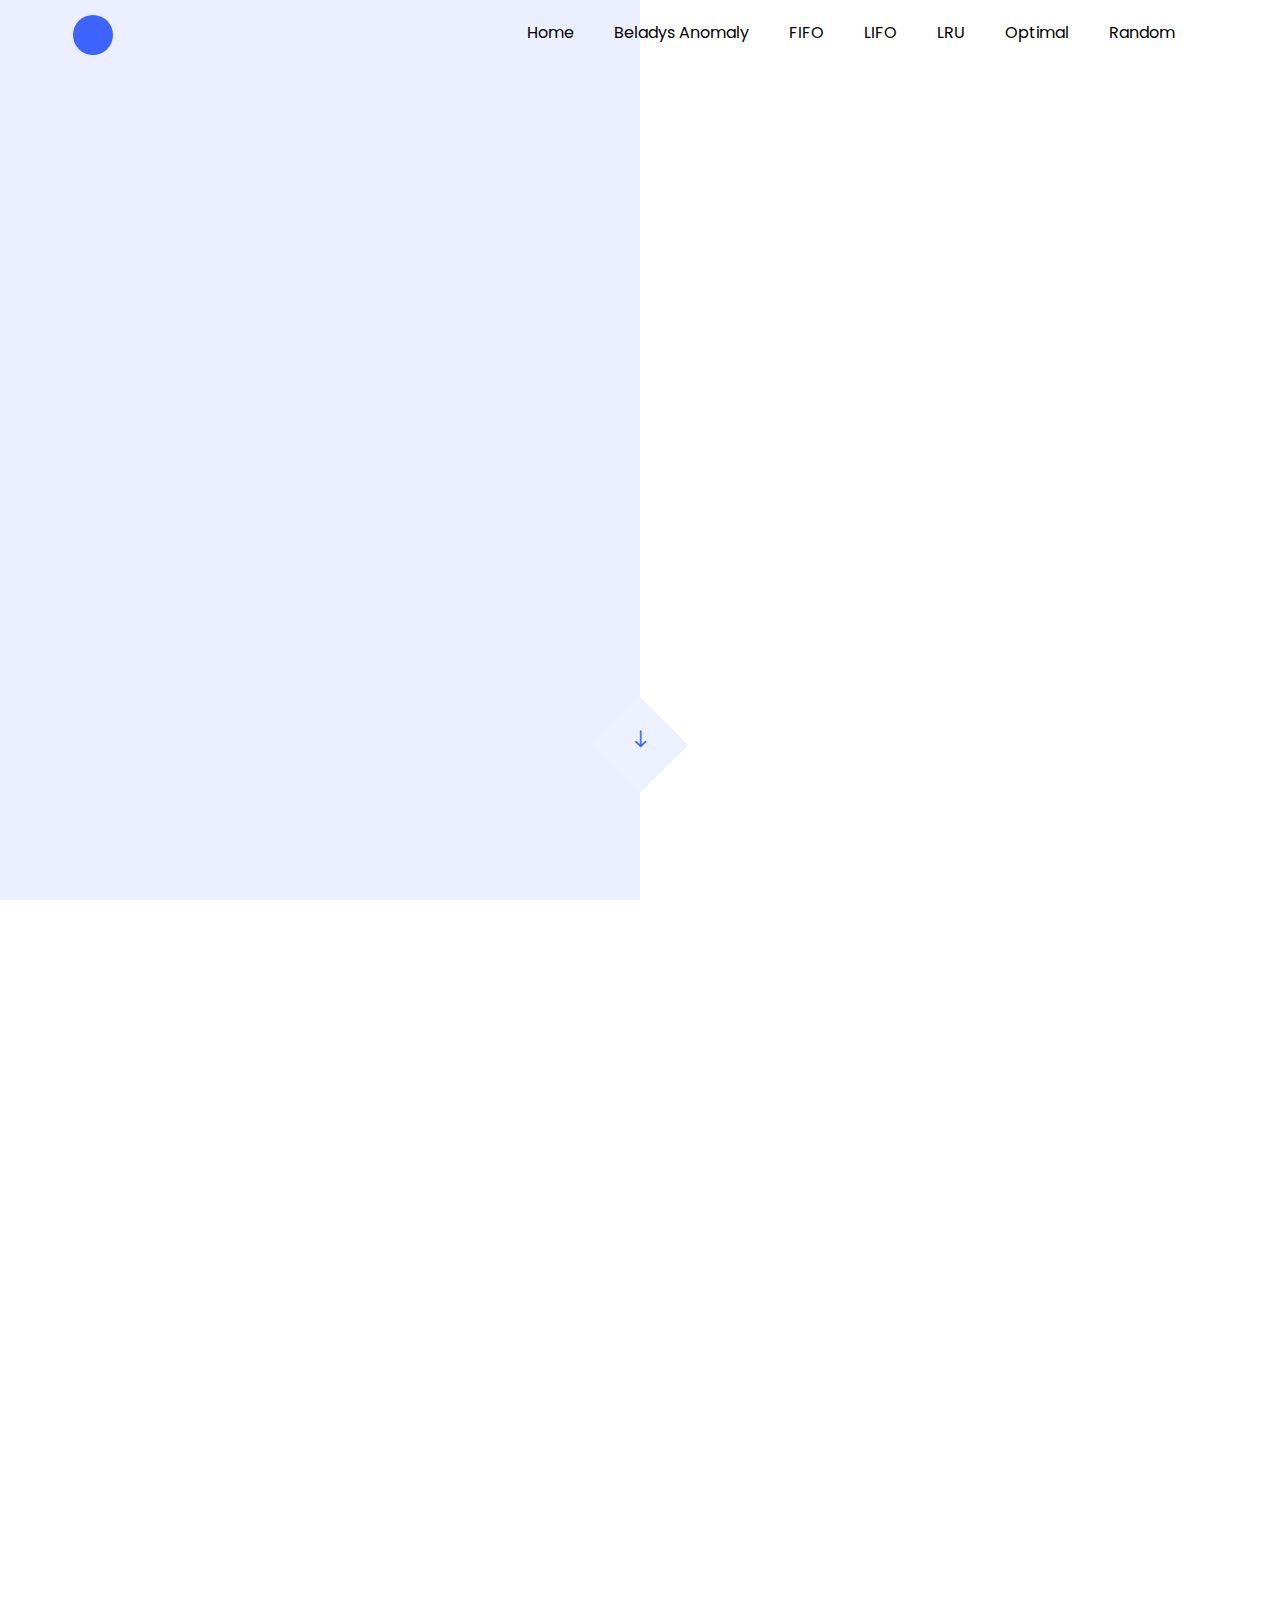
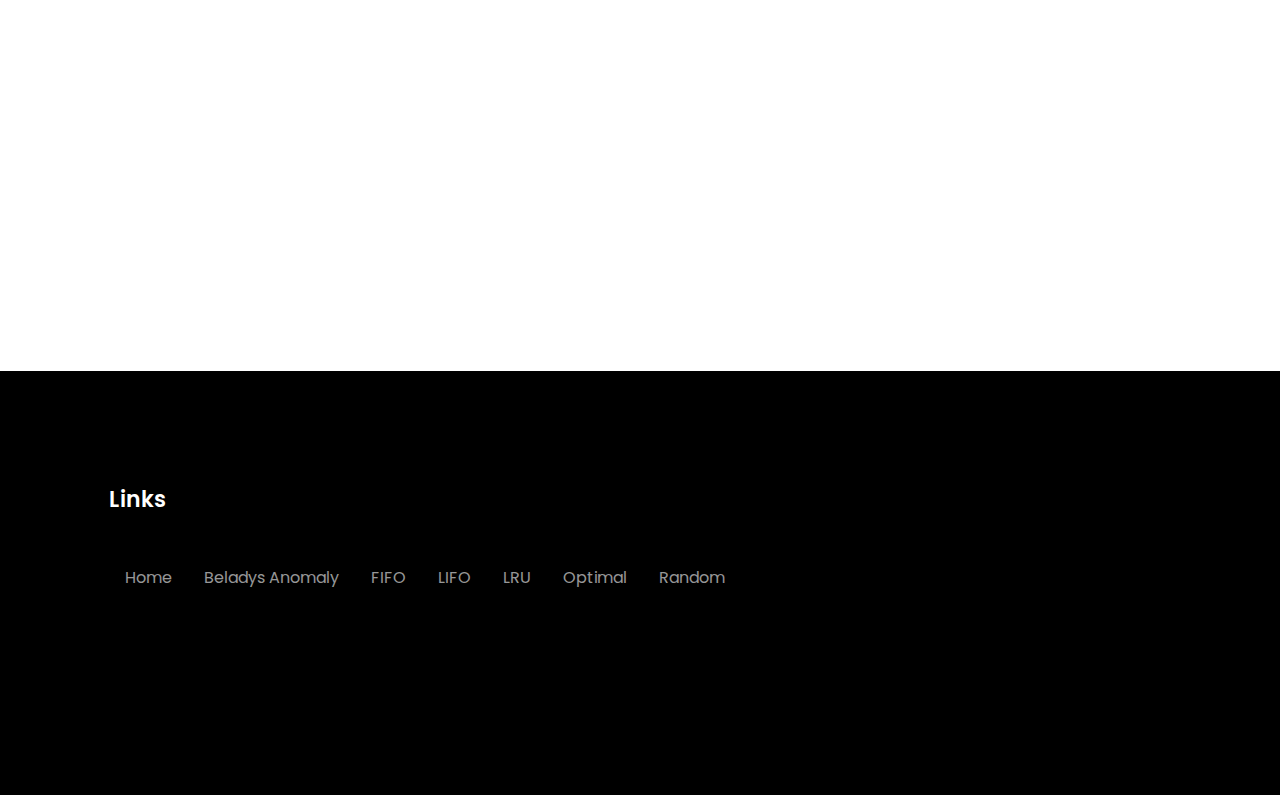
<file: index.html>
<!DOCTYPE html>
<html lang="en">
  <head>
    <title>Algorithms</title>
    <meta charset="utf-8">
    <meta name="viewport" content="width=device-width, initial-scale=1, shrink-to-fit=no">
    
    <link href="https://fonts.googleapis.com/css?family=Poppins:100,200,300,400,500,600,700,800,900" rel="stylesheet">

    <link rel="stylesheet" href="css/open-iconic-bootstrap.min.css">
    <link rel="stylesheet" href="css/animate.css">
    
    <link rel="stylesheet" href="css/owl.carousel.min.css">
    <link rel="stylesheet" href="css/owl.theme.default.min.css">
    <link rel="stylesheet" href="css/magnific-popup.css">

    <link rel="stylesheet" href="css/aos.css">

    <link rel="stylesheet" href="css/ionicons.min.css">
    
    <link rel="stylesheet" href="css/flaticon.css">
    <link rel="stylesheet" href="css/icomoon.css">
    <link rel="stylesheet" href="css/style.css">
  </head>
  <body data-spy="scroll" data-target=".site-navbar-target" data-offset="300">
	  
	  
    <nav class="navbar navbar-expand-lg navbar-dark ftco_navbar ftco-navbar-light site-navbar-target" id="ftco-navbar">
	    <div class="container">
	      <a class="navbar-brand" href="index.html"></a>
	      <button class="navbar-toggler js-fh5co-nav-toggle fh5co-nav-toggle" type="button" data-toggle="collapse" data-target="#ftco-nav" aria-controls="ftco-nav" aria-expanded="false" aria-label="Toggle navigation">
	        <span class="oi oi-menu"></span> Menu
	      </button>

	      <div class="collapse navbar-collapse" id="ftco-nav">
	        <ul class="navbar-nav nav ml-auto">
	          <li class="nav-item"><a href="index.html" class="nav-link"><span>Home</span></a></li>
	          <li class="nav-item"><a href="belady.html" class="nav-link"><span>Beladys Anomaly</span></a></li>
	          <li class="nav-item"><a href="fifo.html" class="nav-link"><span>FIFO</span></a></li>
	          <li class="nav-item"><a href="lifo.html" class="nav-link"><span>LIFO</span></a></li>
	          <li class="nav-item"><a href="lru.html" class="nav-link"><span>LRU</span></a></li>
	          <li class="nav-item"><a href="optimal.html" class="nav-link"><span>Optimal</span></a></li>
	          <li class="nav-item"><a href="random.html" class="nav-link"><span>Random</span></a></li>
	        </ul>
	      </div>
	    </div>
	  </nav>
	  <section class="hero-wrap js-fullheight">
      <div class="overlay"></div>
      <div class="container">
        <div class="row no-gutters slider-text js-fullheight justify-content-center align-items-center">
          <div class="col-lg-8 col-md-6 ftco-animate d-flex align-items-center">
          	<div class="text text-center">
			  				<h2>Let's learn 
								  <span
								     class="txt-rotate"
								     data-period="2000"
								     data-rotate='[ "Beladys Anomaly", "FIFO", "LIFO", "LRU", "Optimal", "Random" ]'></span>
								</h2>
							</div>
            </div>
          </div>
        </div>
      </div>
      <div class="mouse">
				<a href="#" class="mouse-icon">
					<div class="mouse-wheel"><span class="ion-ios-arrow-round-down"></span></div>
				</a>
			</div>
    </section>

   

    <section class="ftco-section ftco-project" id="projects-section">
    	<div class="container-fluid px-md-0">
    		<div class="row no-gutters justify-content-center pb-5">
          <div class="col-md-12 heading-section text-center ftco-animate">
          	<h1 class="big big-2">Projects</h1>
            <h2 class="mb-4">Algorithms</h2>
            </div>
        </div>
    		<div class="row no-gutters">
    			<div class="col-md-4">
    				<div class="project img ftco-animate d-flex justify-content-center align-items-center" style="background-image: url(images/fifo.jpg);">
    					<div class="overlay"></div>
	    				<div class="text text-center p-4">
	    					<h3><a href="fifo.html">FIFO</a></h3>
	    				</div>
    				</div>
  				</div>
  				<div class="col-md-4">
    				<div class="project img ftco-animate d-flex justify-content-center align-items-center" style="background-image: url(images/lifo.jpg);">
    					<div class="overlay"></div>
	    				<div class="text text-center p-4">
	    					<h3><a href="lifo.html">LIFO</a></h3>
	    				</div>
    				</div>
  				</div>

    			<div class="col-md-4">
    				<div class="project img ftco-animate d-flex justify-content-center align-items-center" style="background-image: url(images/LRU.png);">
    					<div class="overlay"></div>
	    				<div class="text text-center p-4">
	    					<h3><a href="lru.html">LRU</a></h3>
	    				</div>
    				</div>
    			</div>
    			<div class="col-md-4">
    				<div class="project img ftco-animate d-flex justify-content-center align-items-center" style="background-image: url(images/optimal.png);">
    					<div class="overlay"></div>
	    				<div class="text text-center p-4">
	    					<h3><a href="optimal.html">Optimal</a></h3>
	    				</div>
    				</div>
    			</div>
    			<div class="col-md-4">
    				<div class="project img ftco-animate d-flex justify-content-center align-items-center" style="background-image: url(images/random.png);">
    					<div class="overlay"></div>
	    				<div class="text text-center p-4">
	    					<h3><a href="random.html">Random</a></h3>
	    				</div>
    				</div>
    			</div>
    			<div class="col-md-4">
    				<div class="project img ftco-animate d-flex justify-content-center align-items-center" style="background-image: url(images/belady.png);">
    					<div class="overlay"></div>
	    				<div class="text text-center p-4">
	    					<h3><a href="belady.html">Beladys Anomaly</a></h3>
	    				</div>
    				</div>
    			</div>
    		</div>
    	</div>
    </section>

   
    <footer class="ftco-footer ftco-section">
      <div class="container">
        <div class="row mb-5">
          <div class="col-md">
            <div class="ftco-footer-widget mb-4 ml-md-4">
              <h2 class="ftco-heading-2">Links</h2>
              <ul class="list-unstyled">
	              <li class="nav-item"><a href="index.html" class="nav-link"><span>Home</span></a></li>
		          <li class="nav-item"><a href="belady.html" class="nav-link"><span>Beladys Anomaly</span></a></li>
		          <li class="nav-item"><a href="fifo.html" class="nav-link"><span>FIFO</span></a></li>
		          <li class="nav-item"><a href="lifo.html" class="nav-link"><span>LIFO</span></a></li>
		          <li class="nav-item"><a href="lru.html" class="nav-link"><span>LRU</span></a></li>
		          <li class="nav-item"><a href="optimal.html" class="nav-link"><span>Optimal</span></a></li>
		          <li class="nav-item"><a href="random.html" class="nav-link"><span>Random</span></a></li>
	           </ul>
            </div>
          </div>
          
        </div>
        
      </div>
    </footer>
    
  

  <!-- loader -->
  <div id="ftco-loader" class="show fullscreen"><svg class="circular" width="48px" height="48px"><circle class="path-bg" cx="24" cy="24" r="22" fill="none" stroke-width="4" stroke="#eeeeee"/><circle class="path" cx="24" cy="24" r="22" fill="none" stroke-width="4" stroke-miterlimit="10" stroke="#F96D00"/></svg></div>


  <script src="js/jquery.min.js"></script>
  <script src="js/jquery-migrate-3.0.1.min.js"></script>
  <script src="js/popper.min.js"></script>
  <script src="js/bootstrap.min.js"></script>
  <script src="js/jquery.easing.1.3.js"></script>
  <script src="js/jquery.waypoints.min.js"></script>
  <script src="js/jquery.stellar.min.js"></script>
  <script src="js/owl.carousel.min.js"></script>
  <script src="js/jquery.magnific-popup.min.js"></script>
  <script src="js/aos.js"></script>
  <script src="js/jquery.animateNumber.min.js"></script>
  <script src="js/scrollax.min.js"></script>
  
  <script src="js/main.js"></script>
    
  </body>
</html>
</file>
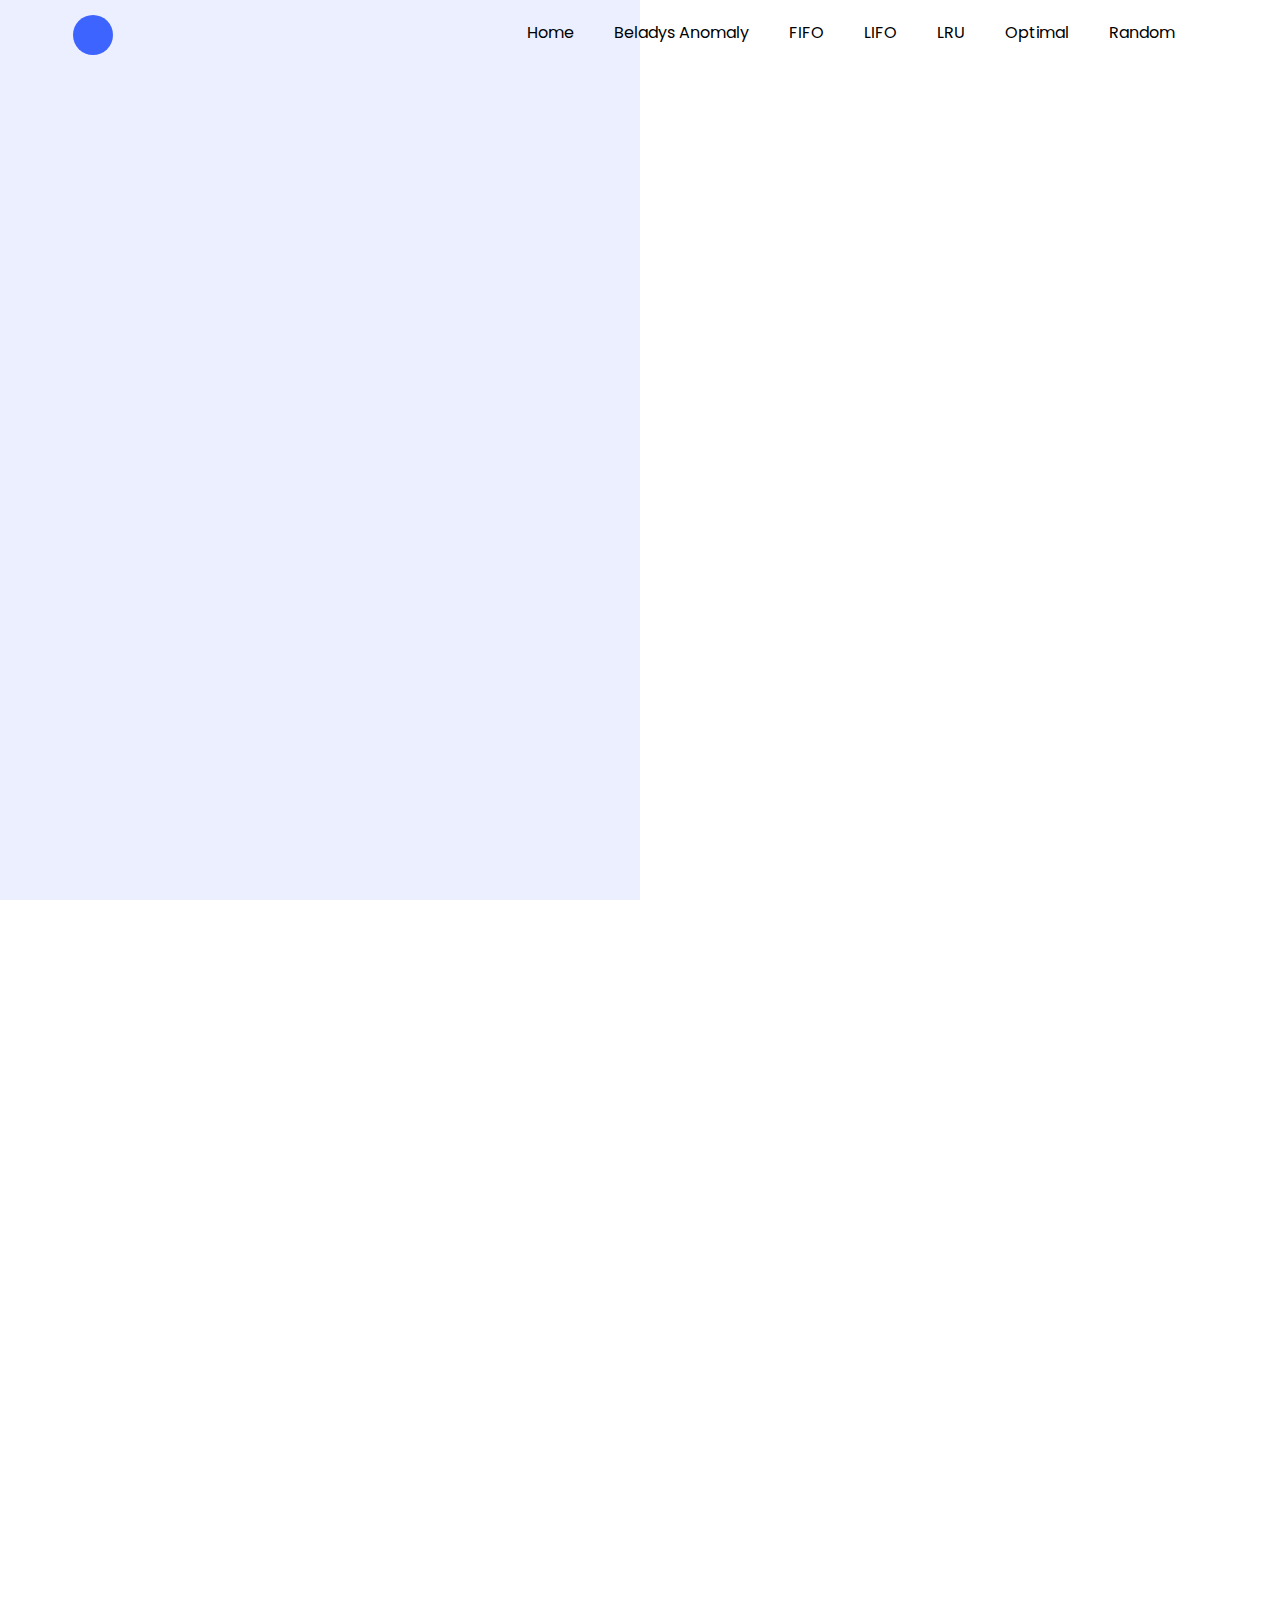
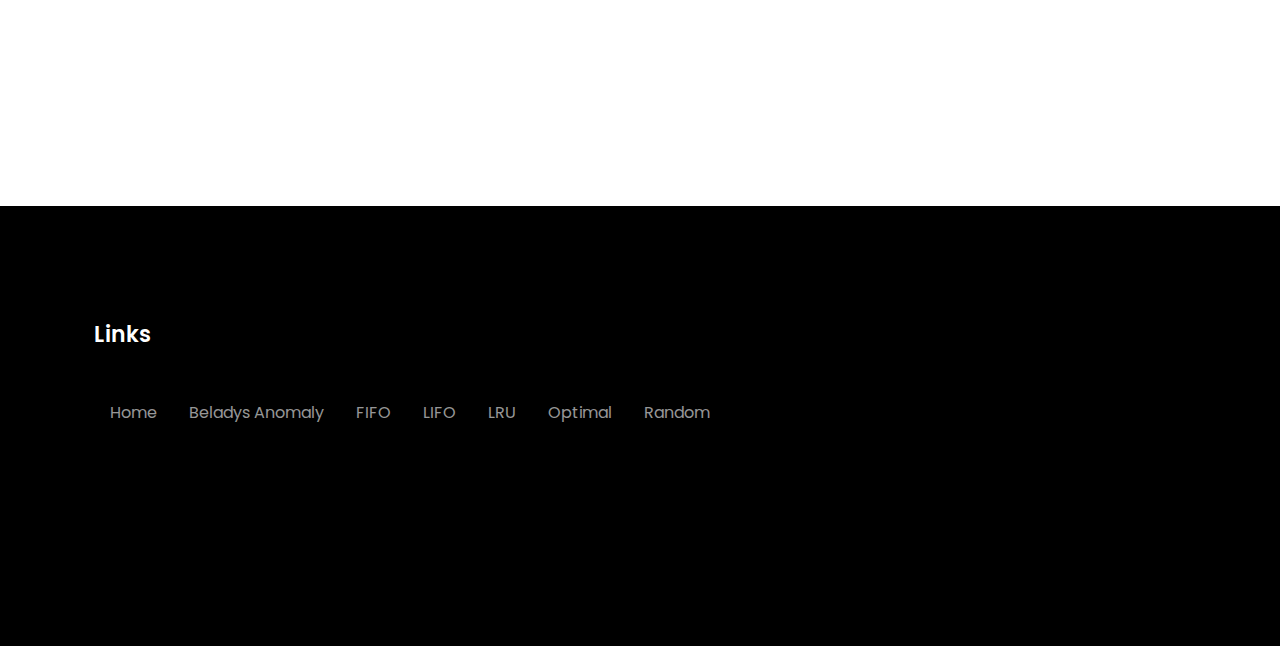
<file: belady.html>
<!DOCTYPE html>
<html lang="en">

<head>
  <title>Belady's Anomaly</title>
  <meta charset="utf-8">
  <meta name="viewport" content="width=device-width, initial-scale=1, shrink-to-fit=no">

  <link href="https://fonts.googleapis.com/css?family=Poppins:100,200,300,400,500,600,700,800,900" rel="stylesheet">

  <link rel="stylesheet" href="css/open-iconic-bootstrap.min.css">
  <link rel="stylesheet" href="css/animate.css">

  <link rel="stylesheet" href="css/owl.carousel.min.css">
  <link rel="stylesheet" href="css/owl.theme.default.min.css">
  <link rel="stylesheet" href="css/magnific-popup.css">

  <link rel="stylesheet" href="css/aos.css">

  <link rel="stylesheet" href="css/ionicons.min.css">

  <link rel="stylesheet" href="css/flaticon.css">
  <link rel="stylesheet" href="css/icomoon.css">
  <link rel="stylesheet" href="css/style.css">
  <style>
    table,
    tr,
    td {
      border: solid;
    }
  </style>
</head>

<body data-spy="scroll" data-target=".site-navbar-target" data-offset="300">


  <nav class="navbar navbar-expand-lg navbar-dark ftco_navbar ftco-navbar-light site-navbar-target" id="ftco-navbar">
    <div class="container">
      <a class="navbar-brand" href="index.html"></a>
      <button class="navbar-toggler js-fh5co-nav-toggle fh5co-nav-toggle" type="button" data-toggle="collapse"
        data-target="#ftco-nav" aria-controls="ftco-nav" aria-expanded="false" aria-label="Toggle navigation">
        <span class="oi oi-menu"></span> Menu
      </button>

      <div class="collapse navbar-collapse" id="ftco-nav">
        <ul class="navbar-nav nav ml-auto">
          <li class="nav-item"><a href="index.html" class="nav-link"><span>Home</span></a></li>
          <li class="nav-item"><a href="belady.html" class="nav-link"><span>Beladys Anomaly</span></a></li>
          <li class="nav-item"><a href="fifo.html" class="nav-link"><span>FIFO</span></a></li>
          <li class="nav-item"><a href="lifo.html" class="nav-link"><span>LIFO</span></a></li>
          <li class="nav-item"><a href="lru.html" class="nav-link"><span>LRU</span></a></li>
          <li class="nav-item"><a href="optimal.html" class="nav-link"><span>Optimal</span></a></li>
          <li class="nav-item"><a href="random.html" class="nav-link"><span>Random</span></a></li>
        </ul>
      </div>
    </div>
  </nav>
  <div class="hero-wrap js-fullheight">
    <div class="overlay"></div>
    <div class="container">
      <div class="row no-gutters slider-text js-fullheight justify-content-center align-items-center">
        <div class="col-lg-10 ftco-animate d-flex align-items-center">
          <div class="text text-center">
            <h1 class="mb-3 bread">Belady's Anomaly</h1>

          </div>
        </div>
      </div>
    </div>
  </div>

  <section class="ftco-section">
    <div class="container">
      <div class="row">
        <div class="ftco-animate">

          <p>Belady’s anomaly proves that it is possible to have more page faults when increasing the number of page
            frames while using the First in First Out (FIFO) page replacement algorithm. For example, if we consider
            reference string 3, 2, 1, 0, 3, 2, 4, 3, 2, 1, 0, 4 and 3 slots, we get 9 total page faults, but if we
            increase slots to 4, we get 10 page faults.</p>
          <p>
            <img src="images/belady.png" alt="" class="img-fluid">
          </p>
          <br><br>
          <div id="algo">
            <div class="container">
              <strong>Reference String:</strong>
              <input class="input" type="text" style="width: 55%;" id="input">
              <!-- <strong>Frames:</strong> <input class="input" type="number" id="frames" style="width: 10%;" min=1 max=10> -->
              <button class="input" id="submit" style="width: 10%;">Submit</button>
              <div>
                <br>
                <div id="chartContainer"></div>
                <table id="table" class="container text-center">
                </table>
                <br>
                <div id="summary" class="d-flex justify-content-around font-weight-bold text-uppercase"> </div>
              </div>
            </div>
          </div>
        </div>
      </div> <!-- .col-md-8 -->
  </section> <!-- .section -->

  <footer class="ftco-footer ftco-section">
    <div class="container">
      <div class="row mb-5">
          <div class="ftco-footer-widget mb-4 ml-md-4">
            <h2 class="ftco-heading-2">Links</h2>
            <ul class="list-unstyled">
              <li class="nav-item"><a href="index.html" class="nav-link"><span>Home</span></a></li>
              <li class="nav-item"><a href="belady.html" class="nav-link"><span>Beladys Anomaly</span></a></li>
              <li class="nav-item"><a href="fifo.html" class="nav-link"><span>FIFO</span></a></li>
              <li class="nav-item"><a href="lifo.html" class="nav-link"><span>LIFO</span></a></li>
              <li class="nav-item"><a href="lru.html" class="nav-link"><span>LRU</span></a></li>
              <li class="nav-item"><a href="optimal.html" class="nav-link"><span>Optimal</span></a></li>
              <li class="nav-item"><a href="random.html" class="nav-link"><span>Random</span></a></li>
            </ul>
          </div>
        </div>
          </div>
        </div>
      </div>

    </div>
  </footer>



  <!-- loader -->
  <div id="ftco-loader" class="show fullscreen"><svg class="circular" width="48px" height="48px">
      <circle class="path-bg" cx="24" cy="24" r="22" fill="none" stroke-width="4" stroke="#eeeeee" />
      <circle class="path" cx="24" cy="24" r="22" fill="none" stroke-width="4" stroke-miterlimit="10"
        stroke="#F96D00" /></svg></div>


  <script src="js/jquery.min.js"></script>
  <script src="js/jquery-migrate-3.0.1.min.js"></script>
  <script src="js/popper.min.js"></script>
  <script src="js/bootstrap.min.js"></script>
  <script src="js/jquery.easing.1.3.js"></script>
  <script src="js/jquery.waypoints.min.js"></script>
  <script src="js/jquery.stellar.min.js"></script>
  <script src="js/owl.carousel.min.js"></script>
  <script src="js/jquery.magnific-popup.min.js"></script>
  <script src="js/aos.js"></script>
  <script src="js/jquery.animateNumber.min.js"></script>
  <script src="js/scrollax.min.js"></script>

  <script src="js/main.js"></script>
  <script type="text/javascript" src="https://canvasjs.com/assets/script/canvasjs.min.js"></script>
  <script src="js/belady.js"></script>
</body>

</html>
</file>
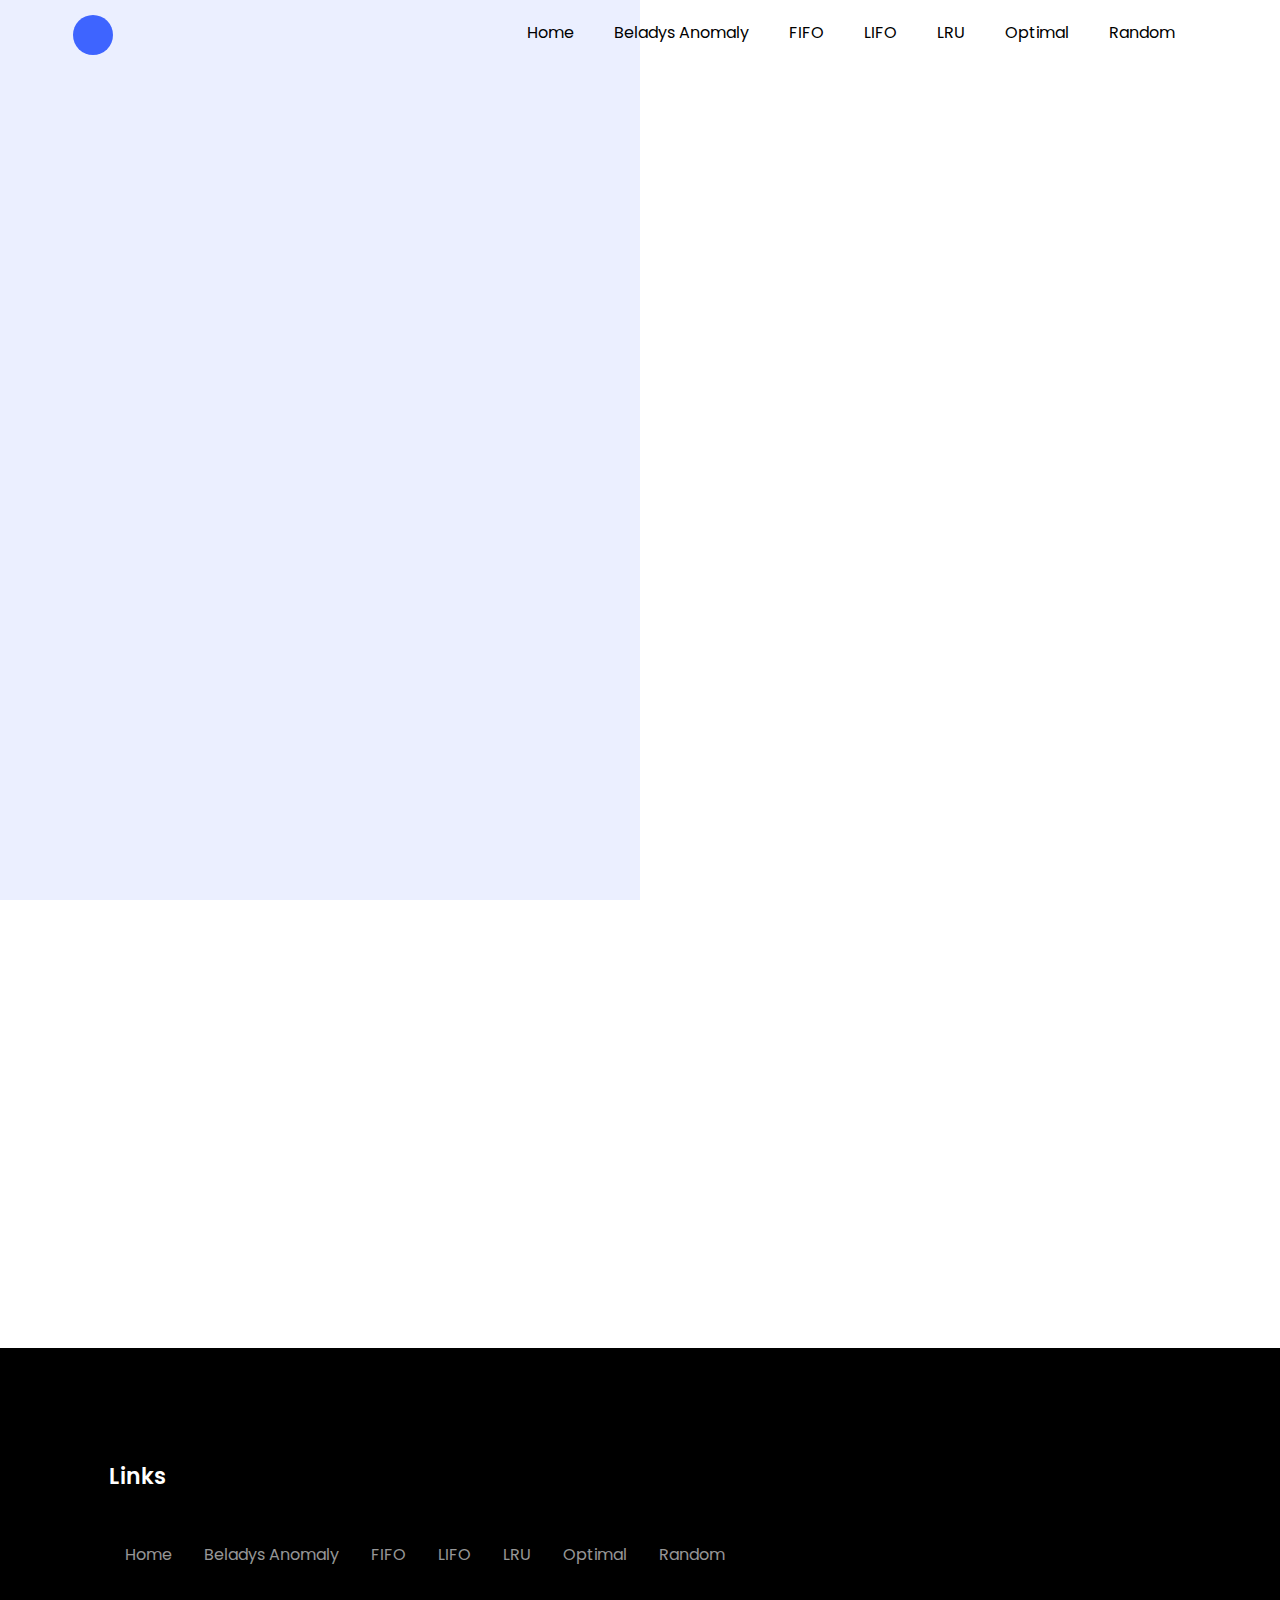
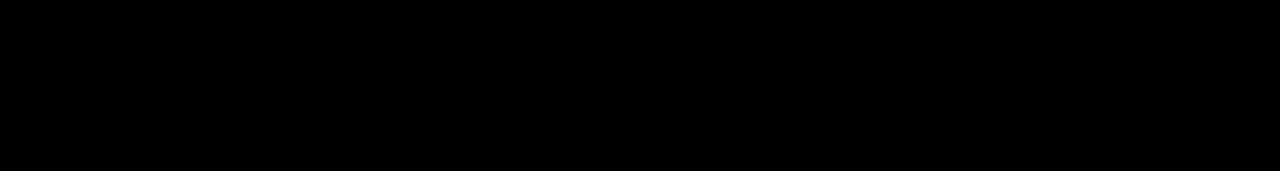
<file: lifo.html>
<!DOCTYPE html>
<html lang="en">

<head>
  <title>LIFO</title>
  <meta charset="utf-8">
  <meta name="viewport" content="width=device-width, initial-scale=1, shrink-to-fit=no">

  <link href="https://fonts.googleapis.com/css?family=Poppins:100,200,300,400,500,600,700,800,900" rel="stylesheet">

  <link rel="stylesheet" href="css/open-iconic-bootstrap.min.css">
  <link rel="stylesheet" href="css/animate.css">

  <link rel="stylesheet" href="css/owl.carousel.min.css">
  <link rel="stylesheet" href="css/owl.theme.default.min.css">
  <link rel="stylesheet" href="css/magnific-popup.css">

  <link rel="stylesheet" href="css/aos.css">

  <link rel="stylesheet" href="css/ionicons.min.css">

  <link rel="stylesheet" href="css/flaticon.css">
  <link rel="stylesheet" href="css/icomoon.css">
  <link rel="stylesheet" href="css/style.css">
  <style>
    table,
    tr,
    td {
      border: solid;
    }
  </style>

</head>

<body data-spy="scroll" data-target=".site-navbar-target" data-offset="300">


  <nav class="navbar navbar-expand-lg navbar-dark ftco_navbar ftco-navbar-light site-navbar-target" id="ftco-navbar">
    <div class="container">
      <a class="navbar-brand" href="index.html"></a>
      <button class="navbar-toggler js-fh5co-nav-toggle fh5co-nav-toggle" type="button" data-toggle="collapse"
        data-target="#ftco-nav" aria-controls="ftco-nav" aria-expanded="false" aria-label="Toggle navigation">
        <span class="oi oi-menu"></span> Menu
      </button>

      <div class="collapse navbar-collapse" id="ftco-nav">
        <ul class="navbar-nav nav ml-auto">
          <li class="nav-item"><a href="index.html" class="nav-link"><span>Home</span></a></li>
          <li class="nav-item"><a href="belady.html" class="nav-link"><span>Beladys Anomaly</span></a></li>
          <li class="nav-item"><a href="fifo.html" class="nav-link"><span>FIFO</span></a></li>
          <li class="nav-item"><a href="lifo.html" class="nav-link"><span>LIFO</span></a></li>
          <li class="nav-item"><a href="lru.html" class="nav-link"><span>LRU</span></a></li>
          <li class="nav-item"><a href="optimal.html" class="nav-link"><span>Optimal</span></a></li>
          <li class="nav-item"><a href="random.html" class="nav-link"><span>Random</span></a></li>
        </ul>
      </div>
    </div>
  </nav>
  <div class="hero-wrap js-fullheight">
    <div class="overlay"></div>
    <div class="container">
      <div class="row no-gutters slider-text js-fullheight justify-content-center align-items-center">
        <div class="col-lg-10 ftco-animate d-flex align-items-center">
          <div class="text text-center">
            <h1 class="mb-3 bread">LIFO</h1>
          </div>
        </div>
      </div>
    </div>
  </div>

  <section class="ftco-section">
    <div class="container">
      <div class="row">
        <div class="ftco-animate">

          <p>As the name suggests, this algorithm works on the principle of “Last in First out“.
            It replaces the newest page that arrived at last in the main memory.
            It is implemented by keeping track of all the pages in a stack.</p>

          <br><br>
          
          <div id="algo">
            <div class="container">
              <strong>Reference String:</strong>
              <input class="input" type="text" style="width: 55%;" id="input">
              <strong>Frames:</strong> <input class="input" type="number" id="frames" style="width: 10%;" min=1 max=10>
              <button class="input" id="submit" style="width: 10%;">Submit</button>
              <div>
                <br>
                <table id="table" class="container text-center">
                </table>
                <br>
                <div id="summary" class="d-flex justify-content-around font-weight-bold text-uppercase"> </div>
              </div>
            </div>
          </div>
        </div>
      </div>
    </div> <!-- .col-md-8 -->

  </section> <!-- .section -->

  <footer class="ftco-footer ftco-section">
    <div class="container">
      <div class="row mb-5">
        <div class="col-md">
          <div class="ftco-footer-widget mb-4 ml-md-4">
            <h2 class="ftco-heading-2">Links</h2>
            <ul class="list-unstyled">
              <li class="nav-item"><a href="index.html" class="nav-link"><span>Home</span></a></li>
              <li class="nav-item"><a href="belady.html" class="nav-link"><span>Beladys Anomaly</span></a></li>
              <li class="nav-item"><a href="fifo.html" class="nav-link"><span>FIFO</span></a></li>
              <li class="nav-item"><a href="lifo.html" class="nav-link"><span>LIFO</span></a></li>
              <li class="nav-item"><a href="lru.html" class="nav-link"><span>LRU</span></a></li>
              <li class="nav-item"><a href="optimal.html" class="nav-link"><span>Optimal</span></a></li>
              <li class="nav-item"><a href="random.html" class="nav-link"><span>Random</span></a></li>
            </ul>
          </div>
        </div>

      </div>

    </div>
  </footer>



  <!-- loader -->
  <div id="ftco-loader" class="show fullscreen"><svg class="circular" width="48px" height="48px">
      <circle class="path-bg" cx="24" cy="24" r="22" fill="none" stroke-width="4" stroke="#eeeeee" />
      <circle class="path" cx="24" cy="24" r="22" fill="none" stroke-width="4" stroke-miterlimit="10"
        stroke="#F96D00" /></svg></div>


  <script src="js/jquery.min.js"></script>
  <script src="js/jquery-migrate-3.0.1.min.js"></script>
  <script src="js/popper.min.js"></script>
  <script src="js/bootstrap.min.js"></script>
  <script src="js/jquery.easing.1.3.js"></script>
  <script src="js/jquery.waypoints.min.js"></script>
  <script src="js/jquery.stellar.min.js"></script>
  <script src="js/owl.carousel.min.js"></script>
  <script src="js/jquery.magnific-popup.min.js"></script>
  <script src="js/aos.js"></script>
  <script src="js/jquery.animateNumber.min.js"></script>
  <script src="js/scrollax.min.js"></script>

  <script src="js/main.js"></script>
  <script src="js/lifo.js"></script>
</body>

</html>
</file>
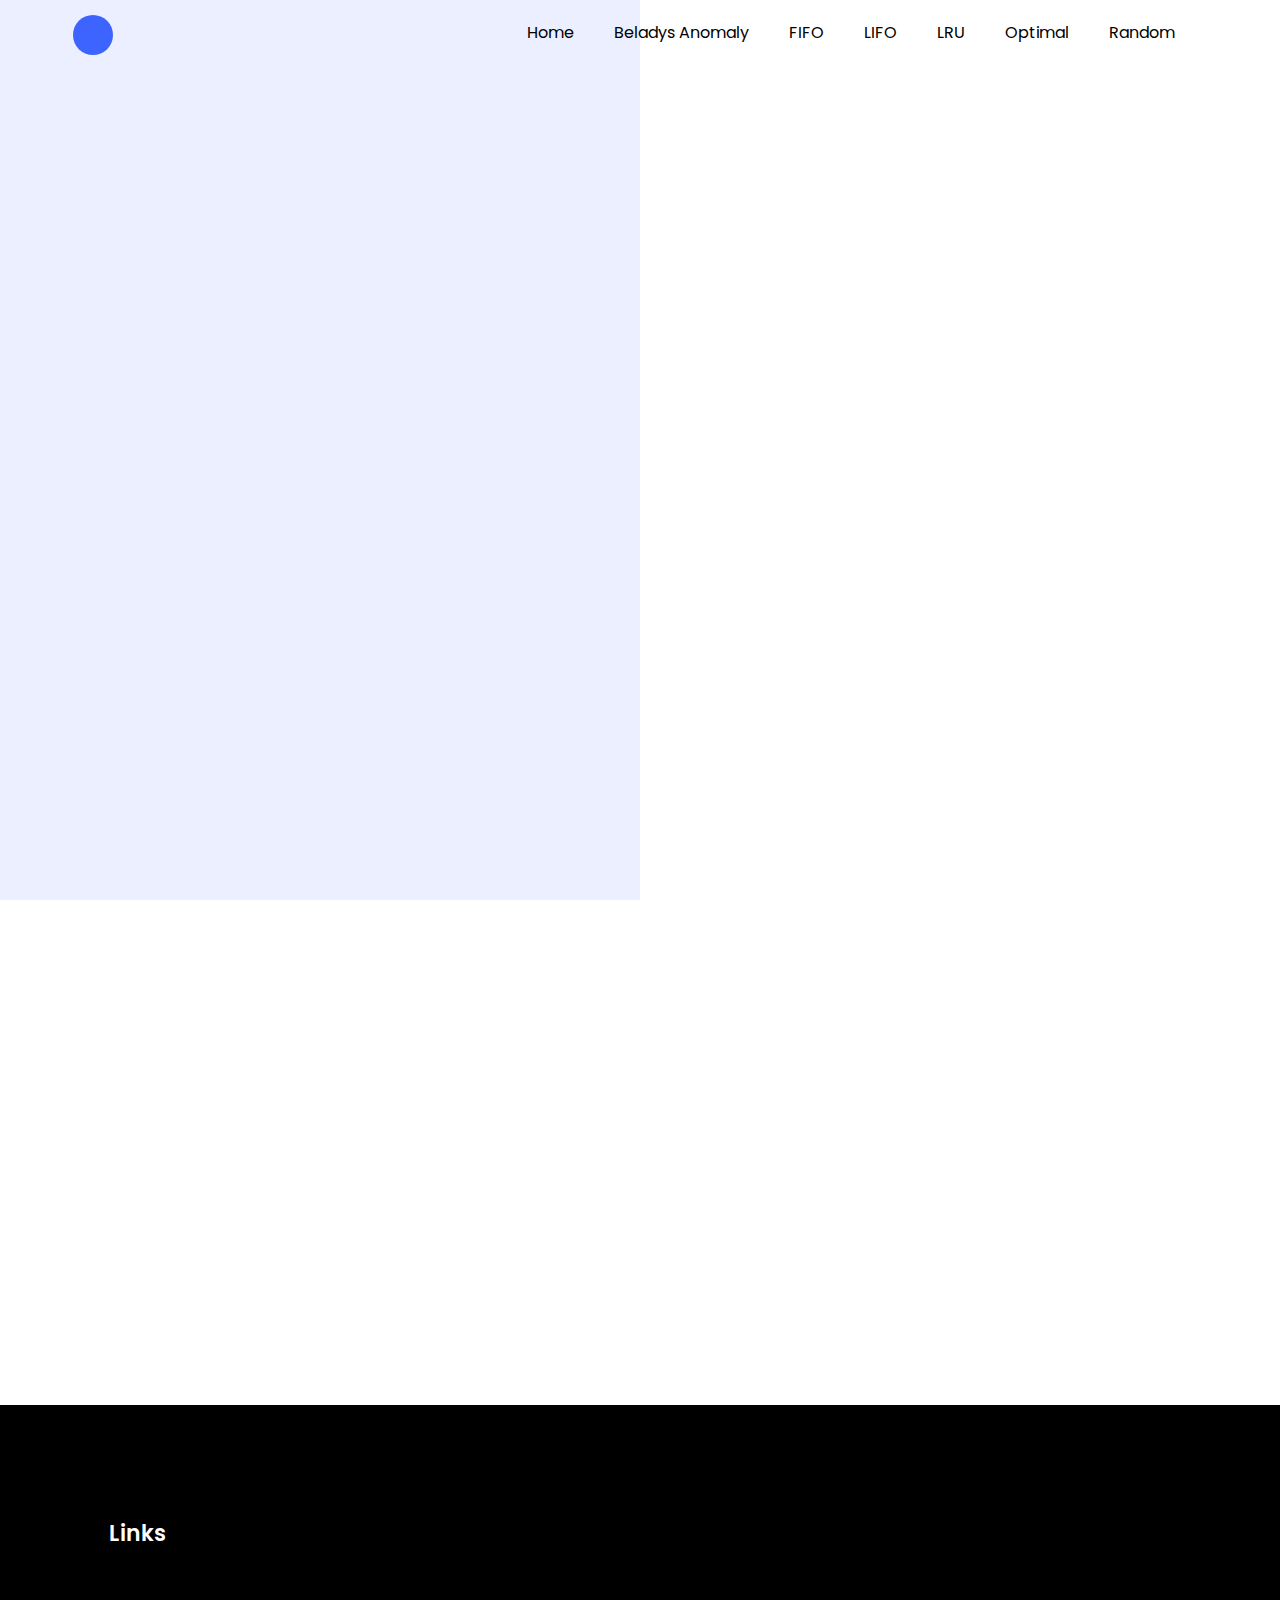
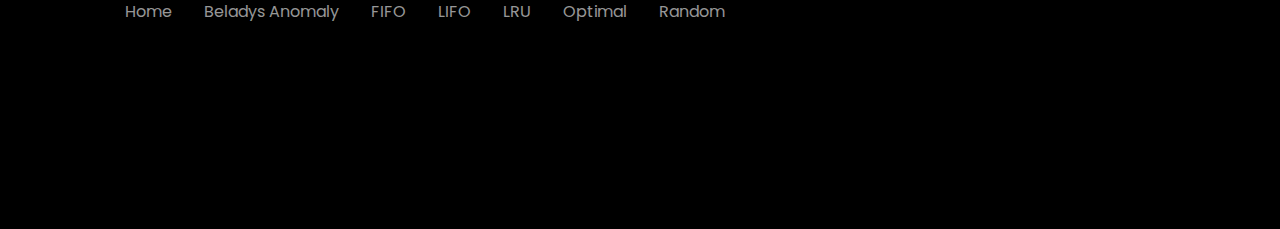
<file: random.html>
<!DOCTYPE html>
<html lang="en">

<head>
  <title>Random</title>
  <meta charset="utf-8">
  <meta name="viewport" content="width=device-width, initial-scale=1, shrink-to-fit=no">

  <link href="https://fonts.googleapis.com/css?family=Poppins:100,200,300,400,500,600,700,800,900" rel="stylesheet">

  <link rel="stylesheet" href="css/open-iconic-bootstrap.min.css">
  <link rel="stylesheet" href="css/animate.css">

  <link rel="stylesheet" href="css/owl.carousel.min.css">
  <link rel="stylesheet" href="css/owl.theme.default.min.css">
  <link rel="stylesheet" href="css/magnific-popup.css">

  <link rel="stylesheet" href="css/aos.css">

  <link rel="stylesheet" href="css/ionicons.min.css">

  <link rel="stylesheet" href="css/flaticon.css">
  <link rel="stylesheet" href="css/icomoon.css">
  <link rel="stylesheet" href="css/style.css">
  <style>
    table,
    tr,
    td {
      border: solid;
    }
  </style>
</head>

<body data-spy="scroll" data-target=".site-navbar-target" data-offset="300">


  <nav class="navbar navbar-expand-lg navbar-dark ftco_navbar ftco-navbar-light site-navbar-target" id="ftco-navbar">
    <div class="container">
      <a class="navbar-brand" href="index.html"></a>
      <button class="navbar-toggler js-fh5co-nav-toggle fh5co-nav-toggle" type="button" data-toggle="collapse"
        data-target="#ftco-nav" aria-controls="ftco-nav" aria-expanded="false" aria-label="Toggle navigation">
        <span class="oi oi-menu"></span> Menu
      </button>

      <div class="collapse navbar-collapse" id="ftco-nav">
        <ul class="navbar-nav nav ml-auto">
          <li class="nav-item"><a href="index.html" class="nav-link"><span>Home</span></a></li>
          <li class="nav-item"><a href="belady.html" class="nav-link"><span>Beladys Anomaly</span></a></li>
          <li class="nav-item"><a href="fifo.html" class="nav-link"><span>FIFO</span></a></li>
          <li class="nav-item"><a href="lifo.html" class="nav-link"><span>LIFO</span></a></li>
          <li class="nav-item"><a href="lru.html" class="nav-link"><span>LRU</span></a></li>
          <li class="nav-item"><a href="optimal.html" class="nav-link"><span>Optimal</span></a></li>
          <li class="nav-item"><a href="random.html" class="nav-link"><span>Random</span></a></li>
        </ul>
      </div>
    </div>
  </nav>
  <div class="hero-wrap js-fullheight">
    <div class="overlay"></div>
    <div class="container">
      <div class="row no-gutters slider-text js-fullheight justify-content-center align-items-center">
        <div class="col-lg-10 ftco-animate d-flex align-items-center">
          <div class="text text-center">
            <h1 class="mb-3 bread">Random</h1>

          </div>
        </div>
      </div>
    </div>
  </div>

  <section class="ftco-section">
    <div class="container">
      <div class="row">
        <div class="ftco-animate">

          <p>Random replacement algorithm replaces a random page in memory. This eliminates the overhead cost of
            tracking page references. Usually it fares better than FIFO, and for looping memory references it is better
            than LRU, although generally LRU performs better in practice. OS/390 uses global LRU approximation and falls
            back to random replacement when LRU performance degenerates, and the Intel i860 processor used a random
            replacement policy</p>
          <br><br>
          <div id="algo">
            <div class="container">
              <strong>Reference String:</strong>
              <input class="input" type="text" style="width: 55%;" id="input">
              <strong>Frames:</strong> <input class="input" type="number" id="frames" style="width: 10%;" min=1 max=10>
              <button class="input" id="submit" style="width: 10%;">Submit</button>
              <div>
                <br>
                <table id="table" class="container text-center">
                </table>
                <br>
                <div id="summary" class="d-flex justify-content-around font-weight-bold text-uppercase"> </div>
              </div>
            </div>
          </div>
        </div> <!-- .col-md-8 -->
      </div>
    </div>
  </section> <!-- .section -->

  <footer class="ftco-footer ftco-section">
    <div class="container">
      <div class="row mb-5">
        <div class="col-md">
          <div class="ftco-footer-widget mb-4 ml-md-4">
            <h2 class="ftco-heading-2">Links</h2>
            <ul class="list-unstyled">
              <li class="nav-item"><a href="index.html" class="nav-link"><span>Home</span></a></li>
              <li class="nav-item"><a href="belady.html" class="nav-link"><span>Beladys Anomaly</span></a></li>
              <li class="nav-item"><a href="fifo.html" class="nav-link"><span>FIFO</span></a></li>
              <li class="nav-item"><a href="lifo.html" class="nav-link"><span>LIFO</span></a></li>
              <li class="nav-item"><a href="lru.html" class="nav-link"><span>LRU</span></a></li>
              <li class="nav-item"><a href="optimal.html" class="nav-link"><span>Optimal</span></a></li>
              <li class="nav-item"><a href="random.html" class="nav-link"><span>Random</span></a></li>
            </ul>
          </div>
        </div>
      </div>

    </div>
  </footer>



  <!-- loader -->
  <div id="ftco-loader" class="show fullscreen"><svg class="circular" width="48px" height="48px">
      <circle class="path-bg" cx="24" cy="24" r="22" fill="none" stroke-width="4" stroke="#eeeeee" />
      <circle class="path" cx="24" cy="24" r="22" fill="none" stroke-width="4" stroke-miterlimit="10"
        stroke="#F96D00" /></svg></div>


  <script src="js/jquery.min.js"></script>
  <script src="js/jquery-migrate-3.0.1.min.js"></script>
  <script src="js/popper.min.js"></script>
  <script src="js/bootstrap.min.js"></script>
  <script src="js/jquery.easing.1.3.js"></script>
  <script src="js/jquery.waypoints.min.js"></script>
  <script src="js/jquery.stellar.min.js"></script>
  <script src="js/owl.carousel.min.js"></script>
  <script src="js/jquery.magnific-popup.min.js"></script>
  <script src="js/aos.js"></script>
  <script src="js/jquery.animateNumber.min.js"></script>
  <script src="js/scrollax.min.js"></script>

  <script src="js/main.js"></script>
  <script src="js/random.js"></script>
</body>

</html>
</file>
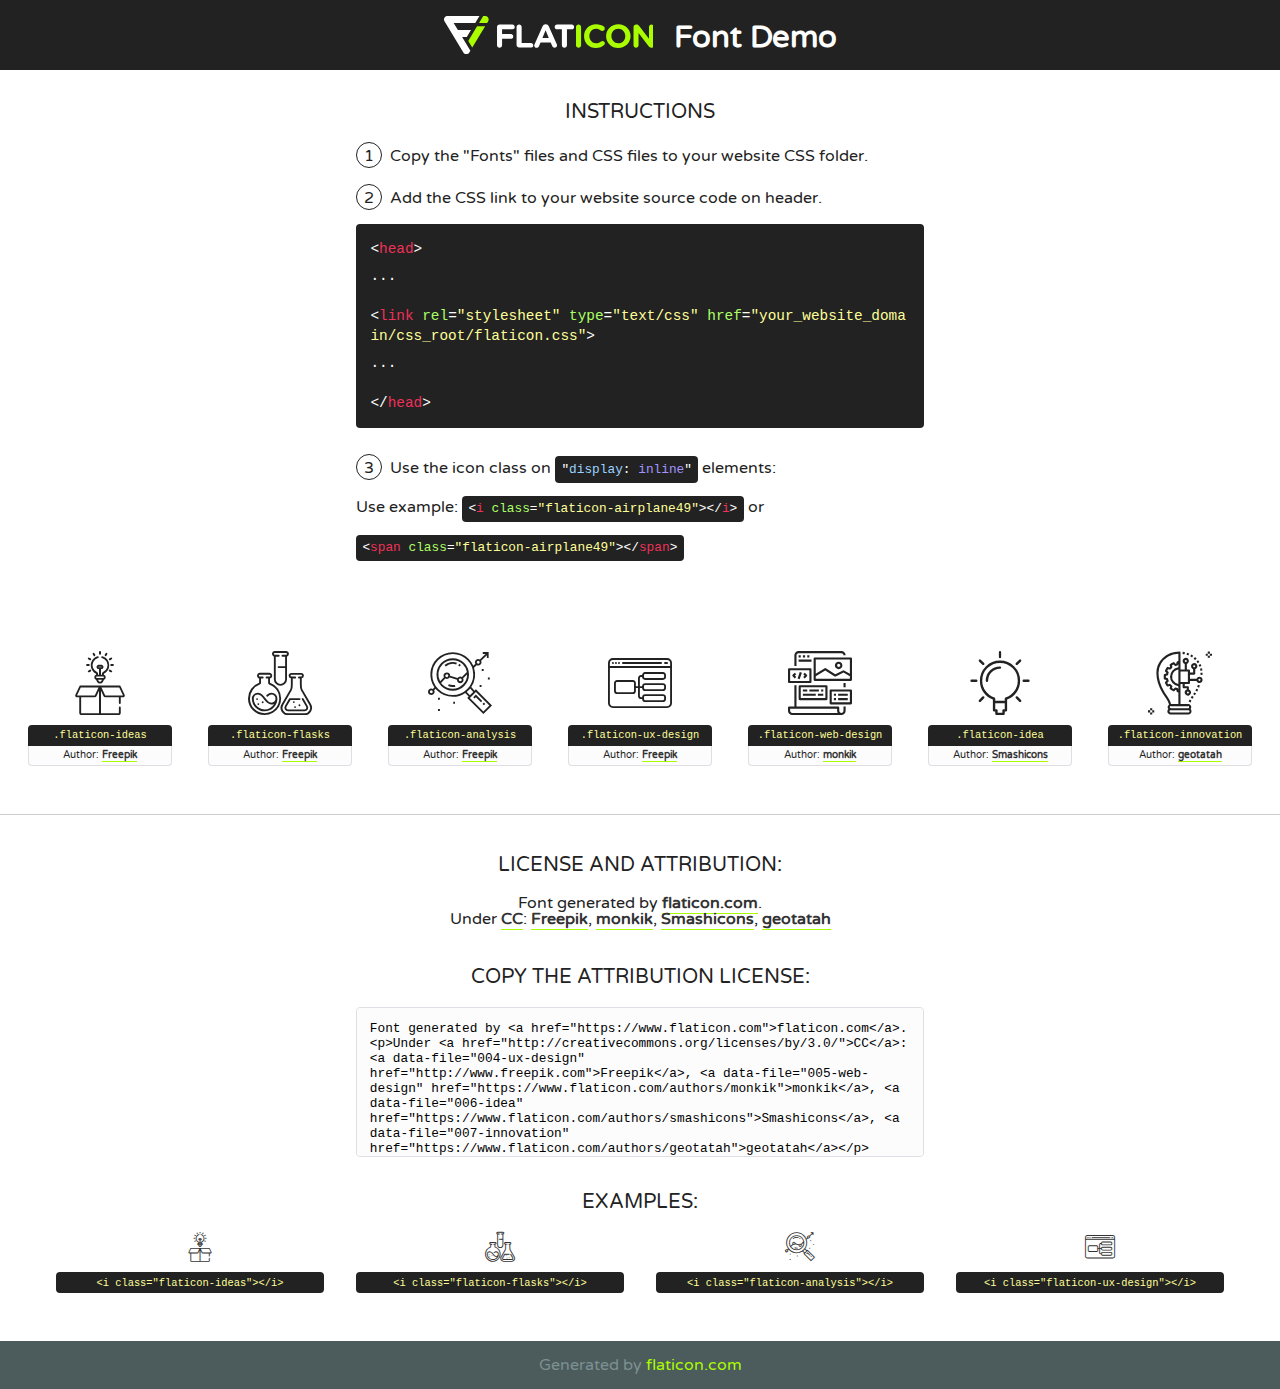
<file: fonts/flaticon/font/flaticon.html>
<!DOCTYPE html>
<!--
  Flaticon icon font: Flaticon
  Creation date: 20/03/2019 02:18
-->
<html>
<!DOCTYPE html>
<html>

<head>
    <title>Flaticon WebFont</title>
    <link href="http://fonts.googleapis.com/css?family=Varela+Round" rel="stylesheet" type="text/css" />
    <link rel="stylesheet" type="text/css" href="flaticon.css">
    <meta charset="UTF-8">
    <style>
    html, body, div, span, applet, object, iframe,
    h1, h2, h3, h4, h5, h6, p, blockquote, pre,
    a, abbr, acronym, address, big, cite, code,
    del, dfn, em, img, ins, kbd, q, s, samp,
    small, strike, strong, sub, sup, tt, var,
    b, u, i, center,
    dl, dt, dd, ol, ul, li,
    fieldset, form, label, legend,
    table, caption, tbody, tfoot, thead, tr, th, td,
    article, aside, canvas, details, embed, 
    figure, figcaption, footer, header, hgroup, 
    menu, nav, output, ruby, section, summary,
    time, mark, audio, video {
        margin: 0;
        padding: 0;
        border: 0;
        font-size: 100%;
        font: inherit;
        vertical-align: baseline;
    }
    /* HTML5 display-role reset for older browsers */
    article, aside, details, figcaption, figure, 
    footer, header, hgroup, menu, nav, section {
        display: block;
    }
    body {
        line-height: 1;
    }
    ol, ul {
        list-style: none;
    }
    blockquote, q {
        quotes: none;
    }
    blockquote:before, blockquote:after,
    q:before, q:after {
        content: '';
        content: none;
    }
    table {
        border-collapse: collapse;
        border-spacing: 0;
    }
    body {
        font-family: 'Varela Round', Helvetica, Arial, sans-serif;
        font-size: 16px;
        color: #222;
    }
    a {
        color: #333;
        border-bottom: 1px solid #a9fd00;
        font-weight: bold;
        text-decoration: none;
    }
    * {
        -moz-box-sizing: border-box;
        -webkit-box-sizing: border-box;
        box-sizing: border-box;
        margin: 0;
        padding: 0;
    }
    [class^="flaticon-"]:before, [class*=" flaticon-"]:before, [class^="flaticon-"]:after, [class*=" flaticon-"]:after {
        font-family: Flaticon;
        font-size: 30px;
        font-style: normal;
        margin-left: 20px;
        color: #333;
    }
    .wrapper {
        max-width: 600px;
        margin: auto;
        padding: 0 1em;
    }
    .title {
        font-size: 1.25em;
        text-align: center;
        margin-bottom: 1em;
        text-transform: uppercase;
    }
    header {
        text-align: center;
        background-color: #222;
        color: #fff;
        padding: 1em;
    }
    header .logo {
        width: 210px;
        height: 38px;
        display: inline-block;
        vertical-align: middle;
        margin-right: 1em;
        border: none;
    }
    header strong {
        font-size: 1.95em;
        font-weight: bold;
        vertical-align: middle;
        margin-top: 5px;
        display: inline-block;
    }
    .demo {
        margin: 2em auto;
        line-height: 1.25em;
    }
    .demo ul li {
        margin-bottom: 1em;
    }
    .demo ul li .num {
        color: #222;
        border-radius: 20px;
        display: inline-block;
        width: 26px;
        padding: 3px;
        height: 26px;
        text-align: center;
        margin-right: 0.5em;
        border: 1px solid #222;
    }
    .demo ul li code {
        background-color: #222;
        border-radius: 4px;
        padding: 0.25em 0.5em;
        display: inline-block;
        color: #fff;
        font-family: Consolas,Monaco,Lucida Console,Liberation Mono,DejaVu Sans Mono,Bitstream Vera Sans Mono,Courier New, monospace;
        font-weight: lighter;
        margin-top: 1em;
        font-size: 0.8em;
        word-break: break-all;
    }
    .demo ul li code.big {
        padding: 1em;
        font-size: 0.9em;
    }
    .demo ul li code .red {
        color: #EF3159;
    }
    .demo ul li code .green {
        color: #ACFF65;
    }
    .demo ul li code .yellow {
        color: #FFFF99;
    }
    .demo ul li code .blue {
        color: #99D3FF;
    }
    .demo ul li code .purple {
        color: #A295FF;
    }
    .demo ul li code .dots {
        margin-top: 0.5em;
        display: block;
    }
    #glyphs {
        border-bottom: 1px solid #ccc;
        padding: 2em 0;
        text-align: center;
    }
    .glyph {
        display: inline-block;
        width: 9em;
        margin: 1em;
        text-align: center;
        vertical-align: top;
        background: #FFF;
    }
    .glyph .glyph-icon {
        padding: 10px;
        display: block;
        font-family:"Flaticon";
        font-size: 64px;
        line-height: 1;
    }
    .glyph .glyph-icon:before {
        font-size: 64px;
        color: #222;
        margin-left: 0;
    }
    .class-name {
        font-size: 0.65em;
        background-color: #222;
        color: #fff;
        border-radius: 4px 4px 0 0;
        padding: 0.5em;
        color: #FFFF99;
        font-family: Consolas,Monaco,Lucida Console,Liberation Mono,DejaVu Sans Mono,Bitstream Vera Sans Mono,Courier New, monospace;
    }
    .author-name {
        font-size: 0.6em;
        background-color: #fcfcfd;
        border: 1px solid #DEDEE4;
        border-top: 0;
        border-radius: 0 0 4px 4px;
        padding: 0.5em;
    }
    .class-name:last-child {
        font-size: 10px;
        color:#888;
    }
    .class-name:last-child a {
        font-size: 10px;
        color:#555;
    }
    .class-name:last-child a:hover {
        color:#a9fd00;
    }
    .glyph > input {
        display: block;
        width: 100px;
        margin: 5px auto;
        text-align: center;
        font-size: 12px;
        cursor: text;
    }
    .glyph > input.icon-input {
        font-family:"Flaticon";
        font-size: 16px;
        margin-bottom: 10px;
    }
    .attribution .title {
        margin-top: 2em;
    }
    .attribution textarea {
        background-color: #fcfcfd;
        padding: 1em;
        border: none;
        box-shadow: none;
        border: 1px solid #DEDEE4;
        border-radius: 4px;
        resize: none;
        width: 100%;
        height: 150px;
        font-size: 0.8em;
        font-family: Consolas,Monaco,Lucida Console,Liberation Mono,DejaVu Sans Mono,Bitstream Vera Sans Mono,Courier New, monospace;
        -webkit-appearance: none;
    }
    .iconsuse {
        margin: 2em auto;
        text-align: center;
        max-width: 1200px;
    }
    .iconsuse:after {
        content: '';
        display: table;
        clear: both;
    }
    .iconsuse .image {
        float: left;
        width: 25%;
        padding: 0 1em;
    }
    .iconsuse .image p {
        margin-bottom: 1em;
    }
    .iconsuse .image span {
        display: block;
        font-size: 0.65em;
        background-color: #222;
        color: #fff;
        border-radius: 4px;
        padding: 0.5em;
        color: #FFFF99;
        margin-top: 1em;
        font-family: Consolas,Monaco,Lucida Console,Liberation Mono,DejaVu Sans Mono,Bitstream Vera Sans Mono,Courier New, monospace;
    }
    #footer {
        text-align: center;
        background-color: #4C5B5C;
        color: #7c9192;
        padding: 1em;
    }
    #footer a {
        border: none;
        color: #a9fd00;
        font-weight: normal;
    }
    @media (max-width: 960px) {
        .iconsuse .image {
            width: 50%;
        }
    }
    @media (max-width: 560px) {
        .iconsuse .image {
            width: 100%;
        }
    }
    </style>
</head>

<body class="characters-off">

    <header>
        <a href="https://www.flaticon.com" target="_blank" class="logo">
            <svg version="1.1" xmlns="http://www.w3.org/2000/svg" xmlns:xlink="http://www.w3.org/1999/xlink" xmlns:a="http://ns.adobe.com/AdobeSVGViewerExtensions/3.0/" viewBox="0 0 560.875 102.036" enable-background="new 0 0 560.875 102.036" xml:space="preserve">
                <defs>
                </defs>
                <g>
                    <g class="letters">
                        <path fill="#ffffff" d="M141.596,29.675c0-3.777,2.985-6.767,6.764-6.767h34.438c3.426,0,6.15,2.728,6.15,6.15
                        c0,3.43-2.724,6.149-6.15,6.149h-27.674v13.091h23.719c3.429,0,6.151,2.724,6.151,6.15c0,3.43-2.723,6.149-6.151,6.149h-23.719
                        v17.574c0,3.773-2.986,6.761-6.764,6.761c-3.779,0-6.764-2.989-6.764-6.761V29.675z"></path>
                        <path fill="#ffffff" d="M193.844,29.149c0-3.781,2.985-6.767,6.764-6.767c3.776,0,6.763,2.985,6.763,6.767v42.957h25.039
                        c3.426,0,6.149,2.726,6.149,6.153c0,3.425-2.723,6.15-6.149,6.15h-31.802c-3.779,0-6.764-2.986-6.764-6.768V29.149z"></path>
                        <path fill="#ffffff" d="M241.891,75.71l21.438-48.407c1.492-3.341,4.215-5.357,7.906-5.357h0.792
                        c3.686,0,6.323,2.017,7.815,5.357l21.439,48.407c0.436,0.967,0.701,1.845,0.701,2.723c0,3.602-2.809,6.501-6.414,6.501
                        c-3.161,0-5.269-1.845-6.499-4.655l-4.132-9.661h-27.059l-4.301,10.102c-1.144,2.631-3.426,4.214-6.237,4.214
                        c-3.517,0-6.24-2.81-6.24-6.325C241.1,77.64,241.451,76.677,241.891,75.71z M279.932,58.666l-8.521-20.297l-8.526,20.297H279.932
                        z"></path>
                        <path fill="#ffffff" d="M314.864,35.387H301.86c-3.429,0-6.239-2.813-6.239-6.238c0-3.429,2.811-6.24,6.239-6.24h39.533
                        c3.426,0,6.237,2.811,6.237,6.24c0,3.425-2.811,6.238-6.237,6.238h-13.001v42.785c0,3.773-2.99,6.761-6.764,6.761
                        c-3.779,0-6.764-2.989-6.764-6.761V35.387z"></path>
                        <path fill="#A9FD00" d="M352.615,29.149c0-3.781,2.985-6.767,6.767-6.767c3.774,0,6.761,2.985,6.761,6.767v49.024
                        c0,3.773-2.987,6.761-6.761,6.761c-3.781,0-6.767-2.989-6.767-6.761V29.149z"></path>
                        <path fill="#A9FD00" d="M374.132,53.836v-0.179c0-17.481,13.178-31.801,32.065-31.801c9.22,0,15.459,2.458,20.557,6.238
                        c1.402,1.054,2.637,2.985,2.637,5.357c0,3.692-2.985,6.59-6.681,6.59c-1.845,0-3.071-0.702-4.044-1.319
                        c-3.776-2.813-7.729-4.393-12.562-4.393c-10.364,0-17.831,8.611-17.831,19.154v0.173c0,10.542,7.291,19.329,17.831,19.329
                        c5.715,0,9.492-1.756,13.359-4.834c1.049-0.874,2.458-1.491,4.039-1.491c3.429,0,6.325,2.813,6.325,6.236
                        c0,2.106-1.056,3.78-2.282,4.834c-5.539,4.834-12.036,7.733-21.878,7.733C387.572,85.464,374.132,71.493,374.132,53.836z"></path>
                        <path fill="#A9FD00" d="M433.009,53.836v-0.179c0-17.481,13.79-31.801,32.766-31.801c18.981,0,32.592,14.143,32.592,31.628v0.173
                        c0,17.483-13.785,31.807-32.769,31.807C446.625,85.464,433.009,71.32,433.009,53.836z M484.224,53.836v-0.179
                        c0-10.539-7.725-19.326-18.626-19.326c-10.893,0-18.449,8.611-18.449,19.154v0.173c0,10.542,7.73,19.329,18.626,19.329
                        C476.676,72.986,484.224,64.378,484.224,53.836z"></path>
                        <path fill="#A9FD00" d="M506.233,29.321c0-3.774,2.99-6.763,6.767-6.763h1.401c3.252,0,5.183,1.583,7.029,3.953l26.093,34.265
                        V29.059c0-3.692,2.99-6.677,6.681-6.677c3.683,0,6.671,2.985,6.671,6.677v48.934c0,3.78-2.987,6.765-6.764,6.765h-0.436
                        c-3.257,0-5.188-1.581-7.034-3.953l-27.056-35.492v32.944c0,3.687-2.985,6.676-6.678,6.676c-3.683,0-6.673-2.989-6.673-6.676
                        V29.321z"></path>
                    </g>
                    <g class="insignia">
                        <path fill="#ffffff" d="M48.372,56.137h12.517l11.156-18.537H37.186L25.688,18.539h57.825L94.668,0H9.271
                        C5.925,0,2.842,1.801,1.198,4.716c-1.644,2.907-1.593,6.482,0.134,9.343l50.38,83.501c1.678,2.781,4.689,4.476,7.938,4.476
                        c3.246,0,6.257-1.695,7.935-4.476l2.898-4.804L48.372,56.137z"></path>
                        <g class="i">
                            <path fill="#A9FD00" d="M93.575,18.539h0.031v0.004l21.652,0.004l2.705-4.488c1.727-2.861,1.778-6.436,0.133-9.343
                            C116.454,1.801,113.371,0,110.026,0h-5.294L93.575,18.539z"></path>
                            <polygon fill="#A9FD00" points="88.291,27.356 64.725,66.486 75.519,84.404 109.942,27.356"></polygon>
                        </g>
                    </g>
                </g>
            </svg>
        </a>
        <strong>Font Demo</strong>
    </header>


    <section class="demo wrapper">

        <p class="title">Instructions</p>

        <ul>
            <li>
                <span class="num">1</span>Copy the "Fonts" files and CSS files to your website CSS folder.
            </li>
            <li>
                <span class="num">2</span>Add the CSS link to your website source code on header.
                <code class="big">
                    &lt;<span class="red">head</span>&gt;
                    <br/><span class="dots">...</span>
                    <br/>&lt;<span class="red">link</span> <span class="green">rel</span>=<span class="yellow">"stylesheet"</span> <span class="green">type</span>=<span class="yellow">"text/css"</span> <span class="green">href</span>=<span class="yellow">"your_website_domain/css_root/flaticon.css"</span>&gt;
                    <br/><span class="dots">...</span>
                    <br/>&lt;/<span class="red">head</span>&gt;
                </code>
            </li>

            <li>
                <p>
                    <span class="num">3</span>Use the icon class on <code>"<span class="blue">display</span>:<span class="purple"> inline</span>"</code> elements:
                    <br />
                    Use example: <code>&lt;<span class="red">i</span> <span class="green">class</span>=<span class="yellow">&quot;flaticon-airplane49&quot;</span>&gt;&lt;/<span class="red">i</span>&gt;</code> or <code>&lt;<span class="red">span</span> <span class="green">class</span>=<span class="yellow">&quot;flaticon-airplane49&quot;</span>&gt;&lt;/<span class="red">span</span>&gt;</code>
            </li>
        </ul>

    </section>




   <section id="glyphs">          
    
      
        <div class="glyph"><div class="glyph-icon flaticon-ideas"></div>
            <div class="class-name">.flaticon-ideas</div>
            <div class="author-name">Author: <a data-file="001-ideas" href="http://www.freepik.com">Freepik</a> </div> 
        </div>        
        
        <div class="glyph"><div class="glyph-icon flaticon-flasks"></div>
            <div class="class-name">.flaticon-flasks</div>
            <div class="author-name">Author: <a data-file="002-flasks" href="http://www.freepik.com">Freepik</a> </div> 
        </div>        
        
        <div class="glyph"><div class="glyph-icon flaticon-analysis"></div>
            <div class="class-name">.flaticon-analysis</div>
            <div class="author-name">Author: <a data-file="003-analysis" href="http://www.freepik.com">Freepik</a> </div> 
        </div>        
        
        <div class="glyph"><div class="glyph-icon flaticon-ux-design"></div>
            <div class="class-name">.flaticon-ux-design</div>
            <div class="author-name">Author: <a data-file="004-ux-design" href="http://www.freepik.com">Freepik</a> </div> 
        </div>        
        
        <div class="glyph"><div class="glyph-icon flaticon-web-design"></div>
            <div class="class-name">.flaticon-web-design</div>
            <div class="author-name">Author: <a data-file="005-web-design" href="https://www.flaticon.com/authors/monkik">monkik</a> </div> 
        </div>        
        
        <div class="glyph"><div class="glyph-icon flaticon-idea"></div>
            <div class="class-name">.flaticon-idea</div>
            <div class="author-name">Author: <a data-file="006-idea" href="https://www.flaticon.com/authors/smashicons">Smashicons</a> </div> 
        </div>        
        
        <div class="glyph"><div class="glyph-icon flaticon-innovation"></div>
            <div class="class-name">.flaticon-innovation</div>
            <div class="author-name">Author: <a data-file="007-innovation" href="https://www.flaticon.com/authors/geotatah">geotatah</a> </div> 
        </div>        
        

    </section>



    <section class="attribution wrapper"   style="text-align:center;">

      <div class="title">License and attribution:</div><div class="attrDiv">Font generated by <a href="https://www.flaticon.com">flaticon.com</a>. <div><p>Under <a href="http://creativecommons.org/licenses/by/3.0/">CC</a>: <a data-file="004-ux-design" href="http://www.freepik.com">Freepik</a>, <a data-file="005-web-design" href="https://www.flaticon.com/authors/monkik">monkik</a>, <a data-file="006-idea" href="https://www.flaticon.com/authors/smashicons">Smashicons</a>, <a data-file="007-innovation" href="https://www.flaticon.com/authors/geotatah">geotatah</a></p>  </div>
      </div>
      <div class="title">Copy the Attribution License:</div>

    <textarea onclick="this.focus();this.select();">Font generated by &lt;a href=&quot;https://www.flaticon.com&quot;&gt;flaticon.com&lt;/a&gt;. <p>Under <a href="http://creativecommons.org/licenses/by/3.0/">CC</a>: <a data-file="004-ux-design" href="http://www.freepik.com">Freepik</a>, <a data-file="005-web-design" href="https://www.flaticon.com/authors/monkik">monkik</a>, <a data-file="006-idea" href="https://www.flaticon.com/authors/smashicons">Smashicons</a>, <a data-file="007-innovation" href="https://www.flaticon.com/authors/geotatah">geotatah</a></p>  
     </textarea>

    </section>

    <section class="iconsuse">

          <div class="title">Examples:</div>            
             
            <div class="image">
                <p>
                    <i class="glyph-icon flaticon-ideas"></i> 
                    <span>&lt;i class=&quot;flaticon-ideas&quot;&gt;&lt;/i&gt;</span>
                </p>
            </div>
            
            <div class="image">
                <p>
                    <i class="glyph-icon flaticon-flasks"></i> 
                    <span>&lt;i class=&quot;flaticon-flasks&quot;&gt;&lt;/i&gt;</span>
                </p>
            </div>
            
            <div class="image">
                <p>
                    <i class="glyph-icon flaticon-analysis"></i> 
                    <span>&lt;i class=&quot;flaticon-analysis&quot;&gt;&lt;/i&gt;</span>
                </p>
            </div>
            
            <div class="image">
                <p>
                    <i class="glyph-icon flaticon-ux-design"></i> 
                    <span>&lt;i class=&quot;flaticon-ux-design&quot;&gt;&lt;/i&gt;</span>
                </p>
            </div>
                       
        </div>
                            
    </section>

<div id="footer">
    <div>Generated by <a href="https://www.flaticon.com">flaticon.com</a>
    </div>
</div>



</body>
</html>
</file>
<file: css/flaticon.css>
/*
  	Flaticon icon font: Flaticon
  	Creation date: 04/01/2019 13:45
  	*/


@font-face {
  font-family: "Flaticon";
  src: url("../fonts/flaticon/font/Flaticon.eot");
  src: url("../fonts/flaticon/font/Flaticon.eot?#iefix") format("embedded-opentype"),
       url("../fonts/flaticon/font/Flaticon.woff") format("woff"),
       url("../fonts/flaticon/font/Flaticon.ttf") format("truetype"),
       url("../fonts/flaticon/font/Flaticon.svg#Flaticon") format("svg");
  font-weight: normal;
  font-style: normal;
}

@media screen and (-webkit-min-device-pixel-ratio:0) {
  @font-face {
    font-family: "Flaticon";
    src: url("../fonts/flaticon/font/Flaticon.svg#Flaticon") format("svg");
  }
}

[class^="flaticon-"]:before, [class*=" flaticon-"]:before,
[class^="flaticon-"]:after, [class*=" flaticon-"]:after {   
  font-family: Flaticon;
  font-style: normal;
  font-weight: normal;
  font-variant: normal;
  text-transform: none;
  line-height: 1;

  /* Better Font Rendering =========== */
  -webkit-font-smoothing: antialiased;
  -moz-osx-font-smoothing: grayscale;
}

.flaticon-ideas:before { content: "\f100"; }
.flaticon-flasks:before { content: "\f101"; }
.flaticon-analysis:before { content: "\f102"; }
.flaticon-ux-design:before { content: "\f103"; }
.flaticon-web-design:before { content: "\f104"; }
.flaticon-idea:before { content: "\f105"; }
.flaticon-innovation:before { content: "\f106"; }
</file>
<file: css/icomoon.css>
@font-face {
  font-family: 'icomoon';
  src:  url('../fonts/icomoon/icomoon.eot?6tt51o');
  src:  url('../fonts/icomoon/icomoon.eot?6tt51o#iefix') format('embedded-opentype'),
    url('../fonts/icomoon/icomoon.ttf?6tt51o') format('truetype'),
    url('../fonts/icomoon/icomoon.woff?6tt51o') format('woff'),
    url('../fonts/icomoon/icomoon.svg?6tt51o#icomoon') format('svg');
  font-weight: normal;
  font-style: normal;
}

[class^="icon-"], [class*=" icon-"] {
  /* use !important to prevent issues with browser extensions that change fonts */
  font-family: 'icomoon' !important;
  speak: none;
  font-style: normal;
  font-weight: normal;
  font-variant: normal;
  text-transform: none;
  line-height: 1;

  /* Better Font Rendering =========== */
  -webkit-font-smoothing: antialiased;
  -moz-osx-font-smoothing: grayscale;
}

.icon-asterisk:before {
  content: "\f069";
}
.icon-plus:before {
  content: "\f067";
}
.icon-question:before {
  content: "\f128";
}
.icon-minus:before {
  content: "\f068";
}
.icon-glass:before {
  content: "\f000";
}
.icon-music:before {
  content: "\f001";
}
.icon-search:before {
  content: "\f002";
}
.icon-envelope-o:before {
  content: "\f003";
}
.icon-heart:before {
  content: "\f004";
}
.icon-star:before {
  content: "\f005";
}
.icon-star-o:before {
  content: "\f006";
}
.icon-user:before {
  content: "\f007";
}
.icon-film:before {
  content: "\f008";
}
.icon-th-large:before {
  content: "\f009";
}
.icon-th:before {
  content: "\f00a";
}
.icon-th-list:before {
  content: "\f00b";
}
.icon-check:before {
  content: "\f00c";
}
.icon-close:before {
  content: "\f00d";
}
.icon-remove:before {
  content: "\f00d";
}
.icon-times:before {
  content: "\f00d";
}
.icon-search-plus:before {
  content: "\f00e";
}
.icon-search-minus:before {
  content: "\f010";
}
.icon-power-off:before {
  content: "\f011";
}
.icon-signal:before {
  content: "\f012";
}
.icon-cog:before {
  content: "\f013";
}
.icon-gear:before {
  content: "\f013";
}
.icon-trash-o:before {
  content: "\f014";
}
.icon-home:before {
  content: "\f015";
}
.icon-file-o:before {
  content: "\f016";
}
.icon-clock-o:before {
  content: "\f017";
}
.icon-road:before {
  content: "\f018";
}
.icon-download:before {
  content: "\f019";
}
.icon-arrow-circle-o-down:before {
  content: "\f01a";
}
.icon-arrow-circle-o-up:before {
  content: "\f01b";
}
.icon-inbox:before {
  content: "\f01c";
}
.icon-play-circle-o:before {
  content: "\f01d";
}
.icon-repeat:before {
  content: "\f01e";
}
.icon-rotate-right:before {
  content: "\f01e";
}
.icon-refresh:before {
  content: "\f021";
}
.icon-list-alt:before {
  content: "\f022";
}
.icon-lock:before {
  content: "\f023";
}
.icon-flag:before {
  content: "\f024";
}
.icon-headphones:before {
  content: "\f025";
}
.icon-volume-off:before {
  content: "\f026";
}
.icon-volume-down:before {
  content: "\f027";
}
.icon-volume-up:before {
  content: "\f028";
}
.icon-qrcode:before {
  content: "\f029";
}
.icon-barcode:before {
  content: "\f02a";
}
.icon-tag:before {
  content: "\f02b";
}
.icon-tags:before {
  content: "\f02c";
}
.icon-book:before {
  content: "\f02d";
}
.icon-bookmark:before {
  content: "\f02e";
}
.icon-print:before {
  content: "\f02f";
}
.icon-camera:before {
  content: "\f030";
}
.icon-font:before {
  content: "\f031";
}
.icon-bold:before {
  content: "\f032";
}
.icon-italic:before {
  content: "\f033";
}
.icon-text-height:before {
  content: "\f034";
}
.icon-text-width:before {
  content: "\f035";
}
.icon-align-left:before {
  content: "\f036";
}
.icon-align-center:before {
  content: "\f037";
}
.icon-align-right:before {
  content: "\f038";
}
.icon-align-justify:before {
  content: "\f039";
}
.icon-list:before {
  content: "\f03a";
}
.icon-dedent:before {
  content: "\f03b";
}
.icon-outdent:before {
  content: "\f03b";
}
.icon-indent:before {
  content: "\f03c";
}
.icon-video-camera:before {
  content: "\f03d";
}
.icon-image:before {
  content: "\f03e";
}
.icon-photo:before {
  content: "\f03e";
}
.icon-picture-o:before {
  content: "\f03e";
}
.icon-pencil:before {
  content: "\f040";
}
.icon-map-marker:before {
  content: "\f041";
}
.icon-adjust:before {
  content: "\f042";
}
.icon-tint:before {
  content: "\f043";
}
.icon-edit:before {
  content: "\f044";
}
.icon-pencil-square-o:before {
  content: "\f044";
}
.icon-share-square-o:before {
  content: "\f045";
}
.icon-check-square-o:before {
  content: "\f046";
}
.icon-arrows:before {
  content: "\f047";
}
.icon-step-backward:before {
  content: "\f048";
}
.icon-fast-backward:before {
  content: "\f049";
}
.icon-backward:before {
  content: "\f04a";
}
.icon-play:before {
  content: "\f04b";
}
.icon-pause:before {
  content: "\f04c";
}
.icon-stop:before {
  content: "\f04d";
}
.icon-forward:before {
  content: "\f04e";
}
.icon-fast-forward:before {
  content: "\f050";
}
.icon-step-forward:before {
  content: "\f051";
}
.icon-eject:before {
  content: "\f052";
}
.icon-chevron-left:before {
  content: "\f053";
}
.icon-chevron-right:before {
  content: "\f054";
}
.icon-plus-circle:before {
  content: "\f055";
}
.icon-minus-circle:before {
  content: "\f056";
}
.icon-times-circle:before {
  content: "\f057";
}
.icon-check-circle:before {
  content: "\f058";
}
.icon-question-circle:before {
  content: "\f059";
}
.icon-info-circle:before {
  content: "\f05a";
}
.icon-crosshairs:before {
  content: "\f05b";
}
.icon-times-circle-o:before {
  content: "\f05c";
}
.icon-check-circle-o:before {
  content: "\f05d";
}
.icon-ban:before {
  content: "\f05e";
}
.icon-arrow-left:before {
  content: "\f060";
}
.icon-arrow-right:before {
  content: "\f061";
}
.icon-arrow-up:before {
  content: "\f062";
}
.icon-arrow-down:before {
  content: "\f063";
}
.icon-mail-forward:before {
  content: "\f064";
}
.icon-share:before {
  content: "\f064";
}
.icon-expand:before {
  content: "\f065";
}
.icon-compress:before {
  content: "\f066";
}
.icon-exclamation-circle:before {
  content: "\f06a";
}
.icon-gift:before {
  content: "\f06b";
}
.icon-leaf:before {
  content: "\f06c";
}
.icon-fire:before {
  content: "\f06d";
}
.icon-eye:before {
  content: "\f06e";
}
.icon-eye-slash:before {
  content: "\f070";
}
.icon-exclamation-triangle:before {
  content: "\f071";
}
.icon-warning:before {
  content: "\f071";
}
.icon-plane:before {
  content: "\f072";
}
.icon-calendar:before {
  content: "\f073";
}
.icon-random:before {
  content: "\f074";
}
.icon-comment:before {
  content: "\f075";
}
.icon-magnet:before {
  content: "\f076";
}
.icon-chevron-up:before {
  content: "\f077";
}
.icon-chevron-down:before {
  content: "\f078";
}
.icon-retweet:before {
  content: "\f079";
}
.icon-shopping-cart:before {
  content: "\f07a";
}
.icon-folder:before {
  content: "\f07b";
}
.icon-folder-open:before {
  content: "\f07c";
}
.icon-arrows-v:before {
  content: "\f07d";
}
.icon-arrows-h:before {
  content: "\f07e";
}
.icon-bar-chart:before {
  content: "\f080";
}
.icon-bar-chart-o:before {
  content: "\f080";
}
.icon-twitter-square:before {
  content: "\f081";
}
.icon-facebook-square:before {
  content: "\f082";
}
.icon-camera-retro:before {
  content: "\f083";
}
.icon-key:before {
  content: "\f084";
}
.icon-cogs:before {
  content: "\f085";
}
.icon-gears:before {
  content: "\f085";
}
.icon-comments:before {
  content: "\f086";
}
.icon-thumbs-o-up:before {
  content: "\f087";
}
.icon-thumbs-o-down:before {
  content: "\f088";
}
.icon-star-half:before {
  content: "\f089";
}
.icon-heart-o:before {
  content: "\f08a";
}
.icon-sign-out:before {
  content: "\f08b";
}
.icon-linkedin-square:before {
  content: "\f08c";
}
.icon-thumb-tack:before {
  content: "\f08d";
}
.icon-external-link:before {
  content: "\f08e";
}
.icon-sign-in:before {
  content: "\f090";
}
.icon-trophy:before {
  content: "\f091";
}
.icon-github-square:before {
  content: "\f092";
}
.icon-upload:before {
  content: "\f093";
}
.icon-lemon-o:before {
  content: "\f094";
}
.icon-phone:before {
  content: "\f095";
}
.icon-square-o:before {
  content: "\f096";
}
.icon-bookmark-o:before {
  content: "\f097";
}
.icon-phone-square:before {
  content: "\f098";
}
.icon-twitter:before {
  content: "\f099";
}
.icon-facebook:before {
  content: "\f09a";
}
.icon-facebook-f:before {
  content: "\f09a";
}
.icon-github:before {
  content: "\f09b";
}
.icon-unlock:before {
  content: "\f09c";
}
.icon-credit-card:before {
  content: "\f09d";
}
.icon-feed:before {
  content: "\f09e";
}
.icon-rss:before {
  content: "\f09e";
}
.icon-hdd-o:before {
  content: "\f0a0";
}
.icon-bullhorn:before {
  content: "\f0a1";
}
.icon-bell-o:before {
  content: "\f0a2";
}
.icon-certificate:before {
  content: "\f0a3";
}
.icon-hand-o-right:before {
  content: "\f0a4";
}
.icon-hand-o-left:before {
  content: "\f0a5";
}
.icon-hand-o-up:before {
  content: "\f0a6";
}
.icon-hand-o-down:before {
  content: "\f0a7";
}
.icon-arrow-circle-left:before {
  content: "\f0a8";
}
.icon-arrow-circle-right:before {
  content: "\f0a9";
}
.icon-arrow-circle-up:before {
  content: "\f0aa";
}
.icon-arrow-circle-down:before {
  content: "\f0ab";
}
.icon-globe:before {
  content: "\f0ac";
}
.icon-wrench:before {
  content: "\f0ad";
}
.icon-tasks:before {
  content: "\f0ae";
}
.icon-filter:before {
  content: "\f0b0";
}
.icon-briefcase:before {
  content: "\f0b1";
}
.icon-arrows-alt:before {
  content: "\f0b2";
}
.icon-group:before {
  content: "\f0c0";
}
.icon-users:before {
  content: "\f0c0";
}
.icon-chain:before {
  content: "\f0c1";
}
.icon-link:before {
  content: "\f0c1";
}
.icon-cloud:before {
  content: "\f0c2";
}
.icon-flask:before {
  content: "\f0c3";
}
.icon-cut:before {
  content: "\f0c4";
}
.icon-scissors:before {
  content: "\f0c4";
}
.icon-copy:before {
  content: "\f0c5";
}
.icon-files-o:before {
  content: "\f0c5";
}
.icon-paperclip:before {
  content: "\f0c6";
}
.icon-floppy-o:before {
  content: "\f0c7";
}
.icon-save:before {
  content: "\f0c7";
}
.icon-square:before {
  content: "\f0c8";
}
.icon-bars:before {
  content: "\f0c9";
}
.icon-navicon:before {
  content: "\f0c9";
}
.icon-reorder:before {
  content: "\f0c9";
}
.icon-list-ul:before {
  content: "\f0ca";
}
.icon-list-ol:before {
  content: "\f0cb";
}
.icon-strikethrough:before {
  content: "\f0cc";
}
.icon-underline:before {
  content: "\f0cd";
}
.icon-table:before {
  content: "\f0ce";
}
.icon-magic:before {
  content: "\f0d0";
}
.icon-truck:before {
  content: "\f0d1";
}
.icon-pinterest:before {
  content: "\f0d2";
}
.icon-pinterest-square:before {
  content: "\f0d3";
}
.icon-google-plus-square:before {
  content: "\f0d4";
}
.icon-google-plus:before {
  content: "\f0d5";
}
.icon-money:before {
  content: "\f0d6";
}
.icon-caret-down:before {
  content: "\f0d7";
}
.icon-caret-up:before {
  content: "\f0d8";
}
.icon-caret-left:before {
  content: "\f0d9";
}
.icon-caret-right:before {
  content: "\f0da";
}
.icon-columns:before {
  content: "\f0db";
}
.icon-sort:before {
  content: "\f0dc";
}
.icon-unsorted:before {
  content: "\f0dc";
}
.icon-sort-desc:before {
  content: "\f0dd";
}
.icon-sort-down:before {
  content: "\f0dd";
}
.icon-sort-asc:before {
  content: "\f0de";
}
.icon-sort-up:before {
  content: "\f0de";
}
.icon-envelope:before {
  content: "\f0e0";
}
.icon-linkedin:before {
  content: "\f0e1";
}
.icon-rotate-left:before {
  content: "\f0e2";
}
.icon-undo:before {
  content: "\f0e2";
}
.icon-gavel:before {
  content: "\f0e3";
}
.icon-legal:before {
  content: "\f0e3";
}
.icon-dashboard:before {
  content: "\f0e4";
}
.icon-tachometer:before {
  content: "\f0e4";
}
.icon-comment-o:before {
  content: "\f0e5";
}
.icon-comments-o:before {
  content: "\f0e6";
}
.icon-bolt:before {
  content: "\f0e7";
}
.icon-flash:before {
  content: "\f0e7";
}
.icon-sitemap:before {
  content: "\f0e8";
}
.icon-umbrella:before {
  content: "\f0e9";
}
.icon-clipboard:before {
  content: "\f0ea";
}
.icon-paste:before {
  content: "\f0ea";
}
.icon-lightbulb-o:before {
  content: "\f0eb";
}
.icon-exchange:before {
  content: "\f0ec";
}
.icon-cloud-download:before {
  content: "\f0ed";
}
.icon-cloud-upload:before {
  content: "\f0ee";
}
.icon-user-md:before {
  content: "\f0f0";
}
.icon-stethoscope:before {
  content: "\f0f1";
}
.icon-suitcase:before {
  content: "\f0f2";
}
.icon-bell:before {
  content: "\f0f3";
}
.icon-coffee:before {
  content: "\f0f4";
}
.icon-cutlery:before {
  content: "\f0f5";
}
.icon-file-text-o:before {
  content: "\f0f6";
}
.icon-building-o:before {
  content: "\f0f7";
}
.icon-hospital-o:before {
  content: "\f0f8";
}
.icon-ambulance:before {
  content: "\f0f9";
}
.icon-medkit:before {
  content: "\f0fa";
}
.icon-fighter-jet:before {
  content: "\f0fb";
}
.icon-beer:before {
  content: "\f0fc";
}
.icon-h-square:before {
  content: "\f0fd";
}
.icon-plus-square:before {
  content: "\f0fe";
}
.icon-angle-double-left:before {
  content: "\f100";
}
.icon-angle-double-right:before {
  content: "\f101";
}
.icon-angle-double-up:before {
  content: "\f102";
}
.icon-angle-double-down:before {
  content: "\f103";
}
.icon-angle-left:before {
  content: "\f104";
}
.icon-angle-right:before {
  content: "\f105";
}
.icon-angle-up:before {
  content: "\f106";
}
.icon-angle-down:before {
  content: "\f107";
}
.icon-desktop:before {
  content: "\f108";
}
.icon-laptop:before {
  content: "\f109";
}
.icon-tablet:before {
  content: "\f10a";
}
.icon-mobile:before {
  content: "\f10b";
}
.icon-mobile-phone:before {
  content: "\f10b";
}
.icon-circle-o:before {
  content: "\f10c";
}
.icon-quote-left:before {
  content: "\f10d";
}
.icon-quote-right:before {
  content: "\f10e";
}
.icon-spinner:before {
  content: "\f110";
}
.icon-circle:before {
  content: "\f111";
}
.icon-mail-reply:before {
  content: "\f112";
}
.icon-reply:before {
  content: "\f112";
}
.icon-github-alt:before {
  content: "\f113";
}
.icon-folder-o:before {
  content: "\f114";
}
.icon-folder-open-o:before {
  content: "\f115";
}
.icon-smile-o:before {
  content: "\f118";
}
.icon-frown-o:before {
  content: "\f119";
}
.icon-meh-o:before {
  content: "\f11a";
}
.icon-gamepad:before {
  content: "\f11b";
}
.icon-keyboard-o:before {
  content: "\f11c";
}
.icon-flag-o:before {
  content: "\f11d";
}
.icon-flag-checkered:before {
  content: "\f11e";
}
.icon-terminal:before {
  content: "\f120";
}
.icon-code:before {
  content: "\f121";
}
.icon-mail-reply-all:before {
  content: "\f122";
}
.icon-reply-all:before {
  content: "\f122";
}
.icon-star-half-empty:before {
  content: "\f123";
}
.icon-star-half-full:before {
  content: "\f123";
}
.icon-star-half-o:before {
  content: "\f123";
}
.icon-location-arrow:before {
  content: "\f124";
}
.icon-crop:before {
  content: "\f125";
}
.icon-code-fork:before {
  content: "\f126";
}
.icon-chain-broken:before {
  content: "\f127";
}
.icon-unlink:before {
  content: "\f127";
}
.icon-info:before {
  content: "\f129";
}
.icon-exclamation:before {
  content: "\f12a";
}
.icon-superscript:before {
  content: "\f12b";
}
.icon-subscript:before {
  content: "\f12c";
}
.icon-eraser:before {
  content: "\f12d";
}
.icon-puzzle-piece:before {
  content: "\f12e";
}
.icon-microphone:before {
  content: "\f130";
}
.icon-microphone-slash:before {
  content: "\f131";
}
.icon-shield:before {
  content: "\f132";
}
.icon-calendar-o:before {
  content: "\f133";
}
.icon-fire-extinguisher:before {
  content: "\f134";
}
.icon-rocket:before {
  content: "\f135";
}
.icon-maxcdn:before {
  content: "\f136";
}
.icon-chevron-circle-left:before {
  content: "\f137";
}
.icon-chevron-circle-right:before {
  content: "\f138";
}
.icon-chevron-circle-up:before {
  content: "\f139";
}
.icon-chevron-circle-down:before {
  content: "\f13a";
}
.icon-html5:before {
  content: "\f13b";
}
.icon-css3:before {
  content: "\f13c";
}
.icon-anchor:before {
  content: "\f13d";
}
.icon-unlock-alt:before {
  content: "\f13e";
}
.icon-bullseye:before {
  content: "\f140";
}
.icon-ellipsis-h:before {
  content: "\f141";
}
.icon-ellipsis-v:before {
  content: "\f142";
}
.icon-rss-square:before {
  content: "\f143";
}
.icon-play-circle:before {
  content: "\f144";
}
.icon-ticket:before {
  content: "\f145";
}
.icon-minus-square:before {
  content: "\f146";
}
.icon-minus-square-o:before {
  content: "\f147";
}
.icon-level-up:before {
  content: "\f148";
}
.icon-level-down:before {
  content: "\f149";
}
.icon-check-square:before {
  content: "\f14a";
}
.icon-pencil-square:before {
  content: "\f14b";
}
.icon-external-link-square:before {
  content: "\f14c";
}
.icon-share-square:before {
  content: "\f14d";
}
.icon-compass:before {
  content: "\f14e";
}
.icon-caret-square-o-down:before {
  content: "\f150";
}
.icon-toggle-down:before {
  content: "\f150";
}
.icon-caret-square-o-up:before {
  content: "\f151";
}
.icon-toggle-up:before {
  content: "\f151";
}
.icon-caret-square-o-right:before {
  content: "\f152";
}
.icon-toggle-right:before {
  content: "\f152";
}
.icon-eur:before {
  content: "\f153";
}
.icon-euro:before {
  content: "\f153";
}
.icon-gbp:before {
  content: "\f154";
}
.icon-dollar:before {
  content: "\f155";
}
.icon-usd:before {
  content: "\f155";
}
.icon-inr:before {
  content: "\f156";
}
.icon-rupee:before {
  content: "\f156";
}
.icon-cny:before {
  content: "\f157";
}
.icon-jpy:before {
  content: "\f157";
}
.icon-rmb:before {
  content: "\f157";
}
.icon-yen:before {
  content: "\f157";
}
.icon-rouble:before {
  content: "\f158";
}
.icon-rub:before {
  content: "\f158";
}
.icon-ruble:before {
  content: "\f158";
}
.icon-krw:before {
  content: "\f159";
}
.icon-won:before {
  content: "\f159";
}
.icon-bitcoin:before {
  content: "\f15a";
}
.icon-btc:before {
  content: "\f15a";
}
.icon-file:before {
  content: "\f15b";
}
.icon-file-text:before {
  content: "\f15c";
}
.icon-sort-alpha-asc:before {
  content: "\f15d";
}
.icon-sort-alpha-desc:before {
  content: "\f15e";
}
.icon-sort-amount-asc:before {
  content: "\f160";
}
.icon-sort-amount-desc:before {
  content: "\f161";
}
.icon-sort-numeric-asc:before {
  content: "\f162";
}
.icon-sort-numeric-desc:before {
  content: "\f163";
}
.icon-thumbs-up:before {
  content: "\f164";
}
.icon-thumbs-down:before {
  content: "\f165";
}
.icon-youtube-square:before {
  content: "\f166";
}
.icon-youtube:before {
  content: "\f167";
}
.icon-xing:before {
  content: "\f168";
}
.icon-xing-square:before {
  content: "\f169";
}
.icon-youtube-play:before {
  content: "\f16a";
}
.icon-dropbox:before {
  content: "\f16b";
}
.icon-stack-overflow:before {
  content: "\f16c";
}
.icon-instagram:before {
  content: "\f16d";
}
.icon-flickr:before {
  content: "\f16e";
}
.icon-adn:before {
  content: "\f170";
}
.icon-bitbucket:before {
  content: "\f171";
}
.icon-bitbucket-square:before {
  content: "\f172";
}
.icon-tumblr:before {
  content: "\f173";
}
.icon-tumblr-square:before {
  content: "\f174";
}
.icon-long-arrow-down:before {
  content: "\f175";
}
.icon-long-arrow-up:before {
  content: "\f176";
}
.icon-long-arrow-left:before {
  content: "\f177";
}
.icon-long-arrow-right:before {
  content: "\f178";
}
.icon-apple:before {
  content: "\f179";
}
.icon-windows:before {
  content: "\f17a";
}
.icon-android:before {
  content: "\f17b";
}
.icon-linux:before {
  content: "\f17c";
}
.icon-dribbble:before {
  content: "\f17d";
}
.icon-skype:before {
  content: "\f17e";
}
.icon-foursquare:before {
  content: "\f180";
}
.icon-trello:before {
  content: "\f181";
}
.icon-female:before {
  content: "\f182";
}
.icon-male:before {
  content: "\f183";
}
.icon-gittip:before {
  content: "\f184";
}
.icon-gratipay:before {
  content: "\f184";
}
.icon-sun-o:before {
  content: "\f185";
}
.icon-moon-o:before {
  content: "\f186";
}
.icon-archive:before {
  content: "\f187";
}
.icon-bug:before {
  content: "\f188";
}
.icon-vk:before {
  content: "\f189";
}
.icon-weibo:before {
  content: "\f18a";
}
.icon-renren:before {
  content: "\f18b";
}
.icon-pagelines:before {
  content: "\f18c";
}
.icon-stack-exchange:before {
  content: "\f18d";
}
.icon-arrow-circle-o-right:before {
  content: "\f18e";
}
.icon-arrow-circle-o-left:before {
  content: "\f190";
}
.icon-caret-square-o-left:before {
  content: "\f191";
}
.icon-toggle-left:before {
  content: "\f191";
}
.icon-dot-circle-o:before {
  content: "\f192";
}
.icon-wheelchair:before {
  content: "\f193";
}
.icon-vimeo-square:before {
  content: "\f194";
}
.icon-try:before {
  content: "\f195";
}
.icon-turkish-lira:before {
  content: "\f195";
}
.icon-plus-square-o:before {
  content: "\f196";
}
.icon-space-shuttle:before {
  content: "\f197";
}
.icon-slack:before {
  content: "\f198";
}
.icon-envelope-square:before {
  content: "\f199";
}
.icon-wordpress:before {
  content: "\f19a";
}
.icon-openid:before {
  content: "\f19b";
}
.icon-bank:before {
  content: "\f19c";
}
.icon-institution:before {
  content: "\f19c";
}
.icon-university:before {
  content: "\f19c";
}
.icon-graduation-cap:before {
  content: "\f19d";
}
.icon-mortar-board:before {
  content: "\f19d";
}
.icon-yahoo:before {
  content: "\f19e";
}
.icon-google:before {
  content: "\f1a0";
}
.icon-reddit:before {
  content: "\f1a1";
}
.icon-reddit-square:before {
  content: "\f1a2";
}
.icon-stumbleupon-circle:before {
  content: "\f1a3";
}
.icon-stumbleupon:before {
  content: "\f1a4";
}
.icon-delicious:before {
  content: "\f1a5";
}
.icon-digg:before {
  content: "\f1a6";
}
.icon-pied-piper-pp:before {
  content: "\f1a7";
}
.icon-pied-piper-alt:before {
  content: "\f1a8";
}
.icon-drupal:before {
  content: "\f1a9";
}
.icon-joomla:before {
  content: "\f1aa";
}
.icon-language:before {
  content: "\f1ab";
}
.icon-fax:before {
  content: "\f1ac";
}
.icon-building:before {
  content: "\f1ad";
}
.icon-child:before {
  content: "\f1ae";
}
.icon-paw:before {
  content: "\f1b0";
}
.icon-spoon:before {
  content: "\f1b1";
}
.icon-cube:before {
  content: "\f1b2";
}
.icon-cubes:before {
  content: "\f1b3";
}
.icon-behance:before {
  content: "\f1b4";
}
.icon-behance-square:before {
  content: "\f1b5";
}
.icon-steam:before {
  content: "\f1b6";
}
.icon-steam-square:before {
  content: "\f1b7";
}
.icon-recycle:before {
  content: "\f1b8";
}
.icon-automobile:before {
  content: "\f1b9";
}
.icon-car:before {
  content: "\f1b9";
}
.icon-cab:before {
  content: "\f1ba";
}
.icon-taxi:before {
  content: "\f1ba";
}
.icon-tree:before {
  content: "\f1bb";
}
.icon-spotify:before {
  content: "\f1bc";
}
.icon-deviantart:before {
  content: "\f1bd";
}
.icon-soundcloud:before {
  content: "\f1be";
}
.icon-database:before {
  content: "\f1c0";
}
.icon-file-pdf-o:before {
  content: "\f1c1";
}
.icon-file-word-o:before {
  content: "\f1c2";
}
.icon-file-excel-o:before {
  content: "\f1c3";
}
.icon-file-powerpoint-o:before {
  content: "\f1c4";
}
.icon-file-image-o:before {
  content: "\f1c5";
}
.icon-file-photo-o:before {
  content: "\f1c5";
}
.icon-file-picture-o:before {
  content: "\f1c5";
}
.icon-file-archive-o:before {
  content: "\f1c6";
}
.icon-file-zip-o:before {
  content: "\f1c6";
}
.icon-file-audio-o:before {
  content: "\f1c7";
}
.icon-file-sound-o:before {
  content: "\f1c7";
}
.icon-file-movie-o:before {
  content: "\f1c8";
}
.icon-file-video-o:before {
  content: "\f1c8";
}
.icon-file-code-o:before {
  content: "\f1c9";
}
.icon-vine:before {
  content: "\f1ca";
}
.icon-codepen:before {
  content: "\f1cb";
}
.icon-jsfiddle:before {
  content: "\f1cc";
}
.icon-life-bouy:before {
  content: "\f1cd";
}
.icon-life-buoy:before {
  content: "\f1cd";
}
.icon-life-ring:before {
  content: "\f1cd";
}
.icon-life-saver:before {
  content: "\f1cd";
}
.icon-support:before {
  content: "\f1cd";
}
.icon-circle-o-notch:before {
  content: "\f1ce";
}
.icon-ra:before {
  content: "\f1d0";
}
.icon-rebel:before {
  content: "\f1d0";
}
.icon-resistance:before {
  content: "\f1d0";
}
.icon-empire:before {
  content: "\f1d1";
}
.icon-ge:before {
  content: "\f1d1";
}
.icon-git-square:before {
  content: "\f1d2";
}
.icon-git:before {
  content: "\f1d3";
}
.icon-hacker-news:before {
  content: "\f1d4";
}
.icon-y-combinator-square:before {
  content: "\f1d4";
}
.icon-yc-square:before {
  content: "\f1d4";
}
.icon-tencent-weibo:before {
  content: "\f1d5";
}
.icon-qq:before {
  content: "\f1d6";
}
.icon-wechat:before {
  content: "\f1d7";
}
.icon-weixin:before {
  content: "\f1d7";
}
.icon-paper-plane:before {
  content: "\f1d8";
}
.icon-send:before {
  content: "\f1d8";
}
.icon-paper-plane-o:before {
  content: "\f1d9";
}
.icon-send-o:before {
  content: "\f1d9";
}
.icon-history:before {
  content: "\f1da";
}
.icon-circle-thin:before {
  content: "\f1db";
}
.icon-header:before {
  content: "\f1dc";
}
.icon-paragraph:before {
  content: "\f1dd";
}
.icon-sliders:before {
  content: "\f1de";
}
.icon-share-alt:before {
  content: "\f1e0";
}
.icon-share-alt-square:before {
  content: "\f1e1";
}
.icon-bomb:before {
  content: "\f1e2";
}
.icon-futbol-o:before {
  content: "\f1e3";
}
.icon-soccer-ball-o:before {
  content: "\f1e3";
}
.icon-tty:before {
  content: "\f1e4";
}
.icon-binoculars:before {
  content: "\f1e5";
}
.icon-plug:before {
  content: "\f1e6";
}
.icon-slideshare:before {
  content: "\f1e7";
}
.icon-twitch:before {
  content: "\f1e8";
}
.icon-yelp:before {
  content: "\f1e9";
}
.icon-newspaper-o:before {
  content: "\f1ea";
}
.icon-wifi:before {
  content: "\f1eb";
}
.icon-calculator:before {
  content: "\f1ec";
}
.icon-paypal:before {
  content: "\f1ed";
}
.icon-google-wallet:before {
  content: "\f1ee";
}
.icon-cc-visa:before {
  content: "\f1f0";
}
.icon-cc-mastercard:before {
  content: "\f1f1";
}
.icon-cc-discover:before {
  content: "\f1f2";
}
.icon-cc-amex:before {
  content: "\f1f3";
}
.icon-cc-paypal:before {
  content: "\f1f4";
}
.icon-cc-stripe:before {
  content: "\f1f5";
}
.icon-bell-slash:before {
  content: "\f1f6";
}
.icon-bell-slash-o:before {
  content: "\f1f7";
}
.icon-trash:before {
  content: "\f1f8";
}
.icon-copyright:before {
  content: "\f1f9";
}
.icon-at:before {
  content: "\f1fa";
}
.icon-eyedropper:before {
  content: "\f1fb";
}
.icon-paint-brush:before {
  content: "\f1fc";
}
.icon-birthday-cake:before {
  content: "\f1fd";
}
.icon-area-chart:before {
  content: "\f1fe";
}
.icon-pie-chart:before {
  content: "\f200";
}
.icon-line-chart:before {
  content: "\f201";
}
.icon-lastfm:before {
  content: "\f202";
}
.icon-lastfm-square:before {
  content: "\f203";
}
.icon-toggle-off:before {
  content: "\f204";
}
.icon-toggle-on:before {
  content: "\f205";
}
.icon-bicycle:before {
  content: "\f206";
}
.icon-bus:before {
  content: "\f207";
}
.icon-ioxhost:before {
  content: "\f208";
}
.icon-angellist:before {
  content: "\f209";
}
.icon-cc:before {
  content: "\f20a";
}
.icon-ils:before {
  content: "\f20b";
}
.icon-shekel:before {
  content: "\f20b";
}
.icon-sheqel:before {
  content: "\f20b";
}
.icon-meanpath:before {
  content: "\f20c";
}
.icon-buysellads:before {
  content: "\f20d";
}
.icon-connectdevelop:before {
  content: "\f20e";
}
.icon-dashcube:before {
  content: "\f210";
}
.icon-forumbee:before {
  content: "\f211";
}
.icon-leanpub:before {
  content: "\f212";
}
.icon-sellsy:before {
  content: "\f213";
}
.icon-shirtsinbulk:before {
  content: "\f214";
}
.icon-simplybuilt:before {
  content: "\f215";
}
.icon-skyatlas:before {
  content: "\f216";
}
.icon-cart-plus:before {
  content: "\f217";
}
.icon-cart-arrow-down:before {
  content: "\f218";
}
.icon-diamond:before {
  content: "\f219";
}
.icon-ship:before {
  content: "\f21a";
}
.icon-user-secret:before {
  content: "\f21b";
}
.icon-motorcycle:before {
  content: "\f21c";
}
.icon-street-view:before {
  content: "\f21d";
}
.icon-heartbeat:before {
  content: "\f21e";
}
.icon-venus:before {
  content: "\f221";
}
.icon-mars:before {
  content: "\f222";
}
.icon-mercury:before {
  content: "\f223";
}
.icon-intersex:before {
  content: "\f224";
}
.icon-transgender:before {
  content: "\f224";
}
.icon-transgender-alt:before {
  content: "\f225";
}
.icon-venus-double:before {
  content: "\f226";
}
.icon-mars-double:before {
  content: "\f227";
}
.icon-venus-mars:before {
  content: "\f228";
}
.icon-mars-stroke:before {
  content: "\f229";
}
.icon-mars-stroke-v:before {
  content: "\f22a";
}
.icon-mars-stroke-h:before {
  content: "\f22b";
}
.icon-neuter:before {
  content: "\f22c";
}
.icon-genderless:before {
  content: "\f22d";
}
.icon-facebook-official:before {
  content: "\f230";
}
.icon-pinterest-p:before {
  content: "\f231";
}
.icon-whatsapp:before {
  content: "\f232";
}
.icon-server:before {
  content: "\f233";
}
.icon-user-plus:before {
  content: "\f234";
}
.icon-user-times:before {
  content: "\f235";
}
.icon-bed:before {
  content: "\f236";
}
.icon-hotel:before {
  content: "\f236";
}
.icon-viacoin:before {
  content: "\f237";
}
.icon-train:before {
  content: "\f238";
}
.icon-subway:before {
  content: "\f239";
}
.icon-medium:before {
  content: "\f23a";
}
.icon-y-combinator:before {
  content: "\f23b";
}
.icon-yc:before {
  content: "\f23b";
}
.icon-optin-monster:before {
  content: "\f23c";
}
.icon-opencart:before {
  content: "\f23d";
}
.icon-expeditedssl:before {
  content: "\f23e";
}
.icon-battery:before {
  content: "\f240";
}
.icon-battery-4:before {
  content: "\f240";
}
.icon-battery-full:before {
  content: "\f240";
}
.icon-battery-3:before {
  content: "\f241";
}
.icon-battery-three-quarters:before {
  content: "\f241";
}
.icon-battery-2:before {
  content: "\f242";
}
.icon-battery-half:before {
  content: "\f242";
}
.icon-battery-1:before {
  content: "\f243";
}
.icon-battery-quarter:before {
  content: "\f243";
}
.icon-battery-0:before {
  content: "\f244";
}
.icon-battery-empty:before {
  content: "\f244";
}
.icon-mouse-pointer:before {
  content: "\f245";
}
.icon-i-cursor:before {
  content: "\f246";
}
.icon-object-group:before {
  content: "\f247";
}
.icon-object-ungroup:before {
  content: "\f248";
}
.icon-sticky-note:before {
  content: "\f249";
}
.icon-sticky-note-o:before {
  content: "\f24a";
}
.icon-cc-jcb:before {
  content: "\f24b";
}
.icon-cc-diners-club:before {
  content: "\f24c";
}
.icon-clone:before {
  content: "\f24d";
}
.icon-balance-scale:before {
  content: "\f24e";
}
.icon-hourglass-o:before {
  content: "\f250";
}
.icon-hourglass-1:before {
  content: "\f251";
}
.icon-hourglass-start:before {
  content: "\f251";
}
.icon-hourglass-2:before {
  content: "\f252";
}
.icon-hourglass-half:before {
  content: "\f252";
}
.icon-hourglass-3:before {
  content: "\f253";
}
.icon-hourglass-end:before {
  content: "\f253";
}
.icon-hourglass:before {
  content: "\f254";
}
.icon-hand-grab-o:before {
  content: "\f255";
}
.icon-hand-rock-o:before {
  content: "\f255";
}
.icon-hand-paper-o:before {
  content: "\f256";
}
.icon-hand-stop-o:before {
  content: "\f256";
}
.icon-hand-scissors-o:before {
  content: "\f257";
}
.icon-hand-lizard-o:before {
  content: "\f258";
}
.icon-hand-spock-o:before {
  content: "\f259";
}
.icon-hand-pointer-o:before {
  content: "\f25a";
}
.icon-hand-peace-o:before {
  content: "\f25b";
}
.icon-trademark:before {
  content: "\f25c";
}
.icon-registered:before {
  content: "\f25d";
}
.icon-creative-commons:before {
  content: "\f25e";
}
.icon-gg:before {
  content: "\f260";
}
.icon-gg-circle:before {
  content: "\f261";
}
.icon-tripadvisor:before {
  content: "\f262";
}
.icon-odnoklassniki:before {
  content: "\f263";
}
.icon-odnoklassniki-square:before {
  content: "\f264";
}
.icon-get-pocket:before {
  content: "\f265";
}
.icon-wikipedia-w:before {
  content: "\f266";
}
.icon-safari:before {
  content: "\f267";
}
.icon-chrome:before {
  content: "\f268";
}
.icon-firefox:before {
  content: "\f269";
}
.icon-opera:before {
  content: "\f26a";
}
.icon-internet-explorer:before {
  content: "\f26b";
}
.icon-television:before {
  content: "\f26c";
}
.icon-tv:before {
  content: "\f26c";
}
.icon-contao:before {
  content: "\f26d";
}
.icon-500px:before {
  content: "\f26e";
}
.icon-amazon:before {
  content: "\f270";
}
.icon-calendar-plus-o:before {
  content: "\f271";
}
.icon-calendar-minus-o:before {
  content: "\f272";
}
.icon-calendar-times-o:before {
  content: "\f273";
}
.icon-calendar-check-o:before {
  content: "\f274";
}
.icon-industry:before {
  content: "\f275";
}
.icon-map-pin:before {
  content: "\f276";
}
.icon-map-signs:before {
  content: "\f277";
}
.icon-map-o:before {
  content: "\f278";
}
.icon-map:before {
  content: "\f279";
}
.icon-commenting:before {
  content: "\f27a";
}
.icon-commenting-o:before {
  content: "\f27b";
}
.icon-houzz:before {
  content: "\f27c";
}
.icon-vimeo:before {
  content: "\f27d";
}
.icon-black-tie:before {
  content: "\f27e";
}
.icon-fonticons:before {
  content: "\f280";
}
.icon-reddit-alien:before {
  content: "\f281";
}
.icon-edge:before {
  content: "\f282";
}
.icon-credit-card-alt:before {
  content: "\f283";
}
.icon-codiepie:before {
  content: "\f284";
}
.icon-modx:before {
  content: "\f285";
}
.icon-fort-awesome:before {
  content: "\f286";
}
.icon-usb:before {
  content: "\f287";
}
.icon-product-hunt:before {
  content: "\f288";
}
.icon-mixcloud:before {
  content: "\f289";
}
.icon-scribd:before {
  content: "\f28a";
}
.icon-pause-circle:before {
  content: "\f28b";
}
.icon-pause-circle-o:before {
  content: "\f28c";
}
.icon-stop-circle:before {
  content: "\f28d";
}
.icon-stop-circle-o:before {
  content: "\f28e";
}
.icon-shopping-bag:before {
  content: "\f290";
}
.icon-shopping-basket:before {
  content: "\f291";
}
.icon-hashtag:before {
  content: "\f292";
}
.icon-bluetooth:before {
  content: "\f293";
}
.icon-bluetooth-b:before {
  content: "\f294";
}
.icon-percent:before {
  content: "\f295";
}
.icon-gitlab:before {
  content: "\f296";
}
.icon-wpbeginner:before {
  content: "\f297";
}
.icon-wpforms:before {
  content: "\f298";
}
.icon-envira:before {
  content: "\f299";
}
.icon-universal-access:before {
  content: "\f29a";
}
.icon-wheelchair-alt:before {
  content: "\f29b";
}
.icon-question-circle-o:before {
  content: "\f29c";
}
.icon-blind:before {
  content: "\f29d";
}
.icon-audio-description:before {
  content: "\f29e";
}
.icon-volume-control-phone:before {
  content: "\f2a0";
}
.icon-braille:before {
  content: "\f2a1";
}
.icon-assistive-listening-systems:before {
  content: "\f2a2";
}
.icon-american-sign-language-interpreting:before {
  content: "\f2a3";
}
.icon-asl-interpreting:before {
  content: "\f2a3";
}
.icon-deaf:before {
  content: "\f2a4";
}
.icon-deafness:before {
  content: "\f2a4";
}
.icon-hard-of-hearing:before {
  content: "\f2a4";
}
.icon-glide:before {
  content: "\f2a5";
}
.icon-glide-g:before {
  content: "\f2a6";
}
.icon-sign-language:before {
  content: "\f2a7";
}
.icon-signing:before {
  content: "\f2a7";
}
.icon-low-vision:before {
  content: "\f2a8";
}
.icon-viadeo:before {
  content: "\f2a9";
}
.icon-viadeo-square:before {
  content: "\f2aa";
}
.icon-snapchat:before {
  content: "\f2ab";
}
.icon-snapchat-ghost:before {
  content: "\f2ac";
}
.icon-snapchat-square:before {
  content: "\f2ad";
}
.icon-pied-piper:before {
  content: "\f2ae";
}
.icon-first-order:before {
  content: "\f2b0";
}
.icon-yoast:before {
  content: "\f2b1";
}
.icon-themeisle:before {
  content: "\f2b2";
}
.icon-google-plus-circle:before {
  content: "\f2b3";
}
.icon-google-plus-official:before {
  content: "\f2b3";
}
.icon-fa:before {
  content: "\f2b4";
}
.icon-font-awesome:before {
  content: "\f2b4";
}
.icon-handshake-o:before {
  content: "\f2b5";
}
.icon-envelope-open:before {
  content: "\f2b6";
}
.icon-envelope-open-o:before {
  content: "\f2b7";
}
.icon-linode:before {
  content: "\f2b8";
}
.icon-address-book:before {
  content: "\f2b9";
}
.icon-address-book-o:before {
  content: "\f2ba";
}
.icon-address-card:before {
  content: "\f2bb";
}
.icon-vcard:before {
  content: "\f2bb";
}
.icon-address-card-o:before {
  content: "\f2bc";
}
.icon-vcard-o:before {
  content: "\f2bc";
}
.icon-user-circle:before {
  content: "\f2bd";
}
.icon-user-circle-o:before {
  content: "\f2be";
}
.icon-user-o:before {
  content: "\f2c0";
}
.icon-id-badge:before {
  content: "\f2c1";
}
.icon-drivers-license:before {
  content: "\f2c2";
}
.icon-id-card:before {
  content: "\f2c2";
}
.icon-drivers-license-o:before {
  content: "\f2c3";
}
.icon-id-card-o:before {
  content: "\f2c3";
}
.icon-quora:before {
  content: "\f2c4";
}
.icon-free-code-camp:before {
  content: "\f2c5";
}
.icon-telegram:before {
  content: "\f2c6";
}
.icon-thermometer:before {
  content: "\f2c7";
}
.icon-thermometer-4:before {
  content: "\f2c7";
}
.icon-thermometer-full:before {
  content: "\f2c7";
}
.icon-thermometer-3:before {
  content: "\f2c8";
}
.icon-thermometer-three-quarters:before {
  content: "\f2c8";
}
.icon-thermometer-2:before {
  content: "\f2c9";
}
.icon-thermometer-half:before {
  content: "\f2c9";
}
.icon-thermometer-1:before {
  content: "\f2ca";
}
.icon-thermometer-quarter:before {
  content: "\f2ca";
}
.icon-thermometer-0:before {
  content: "\f2cb";
}
.icon-thermometer-empty:before {
  content: "\f2cb";
}
.icon-shower:before {
  content: "\f2cc";
}
.icon-bath:before {
  content: "\f2cd";
}
.icon-bathtub:before {
  content: "\f2cd";
}
.icon-s15:before {
  content: "\f2cd";
}
.icon-podcast:before {
  content: "\f2ce";
}
.icon-window-maximize:before {
  content: "\f2d0";
}
.icon-window-minimize:before {
  content: "\f2d1";
}
.icon-window-restore:before {
  content: "\f2d2";
}
.icon-times-rectangle:before {
  content: "\f2d3";
}
.icon-window-close:before {
  content: "\f2d3";
}
.icon-times-rectangle-o:before {
  content: "\f2d4";
}
.icon-window-close-o:before {
  content: "\f2d4";
}
.icon-bandcamp:before {
  content: "\f2d5";
}
.icon-grav:before {
  content: "\f2d6";
}
.icon-etsy:before {
  content: "\f2d7";
}
.icon-imdb:before {
  content: "\f2d8";
}
.icon-ravelry:before {
  content: "\f2d9";
}
.icon-eercast:before {
  content: "\f2da";
}
.icon-microchip:before {
  content: "\f2db";
}
.icon-snowflake-o:before {
  content: "\f2dc";
}
.icon-superpowers:before {
  content: "\f2dd";
}
.icon-wpexplorer:before {
  content: "\f2de";
}
.icon-meetup:before {
  content: "\f2e0";
}
.icon-3d_rotation:before {
  content: "\e84d";
}
.icon-ac_unit:before {
  content: "\eb3b";
}
.icon-alarm:before {
  content: "\e855";
}
.icon-access_alarms:before {
  content: "\e191";
}
.icon-schedule:before {
  content: "\e8b5";
}
.icon-accessibility:before {
  content: "\e84e";
}
.icon-accessible:before {
  content: "\e914";
}
.icon-account_balance:before {
  content: "\e84f";
}
.icon-account_balance_wallet:before {
  content: "\e850";
}
.icon-account_box:before {
  content: "\e851";
}
.icon-account_circle:before {
  content: "\e853";
}
.icon-adb:before {
  content: "\e60e";
}
.icon-add:before {
  content: "\e145";
}
.icon-add_a_photo:before {
  content: "\e439";
}
.icon-alarm_add:before {
  content: "\e856";
}
.icon-add_alert:before {
  content: "\e003";
}
.icon-add_box:before {
  content: "\e146";
}
.icon-add_circle:before {
  content: "\e147";
}
.icon-control_point:before {
  content: "\e3ba";
}
.icon-add_location:before {
  content: "\e567";
}
.icon-add_shopping_cart:before {
  content: "\e854";
}
.icon-queue:before {
  content: "\e03c";
}
.icon-add_to_queue:before {
  content: "\e05c";
}
.icon-adjust2:before {
  content: "\e39e";
}
.icon-airline_seat_flat:before {
  content: "\e630";
}
.icon-airline_seat_flat_angled:before {
  content: "\e631";
}
.icon-airline_seat_individual_suite:before {
  content: "\e632";
}
.icon-airline_seat_legroom_extra:before {
  content: "\e633";
}
.icon-airline_seat_legroom_normal:before {
  content: "\e634";
}
.icon-airline_seat_legroom_reduced:before {
  content: "\e635";
}
.icon-airline_seat_recline_extra:before {
  content: "\e636";
}
.icon-airline_seat_recline_normal:before {
  content: "\e637";
}
.icon-flight:before {
  content: "\e539";
}
.icon-airplanemode_inactive:before {
  content: "\e194";
}
.icon-airplay:before {
  content: "\e055";
}
.icon-airport_shuttle:before {
  content: "\eb3c";
}
.icon-alarm_off:before {
  content: "\e857";
}
.icon-alarm_on:before {
  content: "\e858";
}
.icon-album:before {
  content: "\e019";
}
.icon-all_inclusive:before {
  content: "\eb3d";
}
.icon-all_out:before {
  content: "\e90b";
}
.icon-android2:before {
  content: "\e859";
}
.icon-announcement:before {
  content: "\e85a";
}
.icon-apps:before {
  content: "\e5c3";
}
.icon-archive2:before {
  content: "\e149";
}
.icon-arrow_back:before {
  content: "\e5c4";
}
.icon-arrow_downward:before {
  content: "\e5db";
}
.icon-arrow_drop_down:before {
  content: "\e5c5";
}
.icon-arrow_drop_down_circle:before {
  content: "\e5c6";
}
.icon-arrow_drop_up:before {
  content: "\e5c7";
}
.icon-arrow_forward:before {
  content: "\e5c8";
}
.icon-arrow_upward:before {
  content: "\e5d8";
}
.icon-art_track:before {
  content: "\e060";
}
.icon-aspect_ratio:before {
  content: "\e85b";
}
.icon-poll:before {
  content: "\e801";
}
.icon-assignment:before {
  content: "\e85d";
}
.icon-assignment_ind:before {
  content: "\e85e";
}
.icon-assignment_late:before {
  content: "\e85f";
}
.icon-assignment_return:before {
  content: "\e860";
}
.icon-assignment_returned:before {
  content: "\e861";
}
.icon-assignment_turned_in:before {
  content: "\e862";
}
.icon-assistant:before {
  content: "\e39f";
}
.icon-flag2:before {
  content: "\e153";
}
.icon-attach_file:before {
  content: "\e226";
}
.icon-attach_money:before {
  content: "\e227";
}
.icon-attachment:before {
  content: "\e2bc";
}
.icon-audiotrack:before {
  content: "\e3a1";
}
.icon-autorenew:before {
  content: "\e863";
}
.icon-av_timer:before {
  content: "\e01b";
}
.icon-backspace:before {
  content: "\e14a";
}
.icon-cloud_upload:before {
  content: "\e2c3";
}
.icon-battery_alert:before {
  content: "\e19c";
}
.icon-battery_charging_full:before {
  content: "\e1a3";
}
.icon-battery_std:before {
  content: "\e1a5";
}
.icon-battery_unknown:before {
  content: "\e1a6";
}
.icon-beach_access:before {
  content: "\eb3e";
}
.icon-beenhere:before {
  content: "\e52d";
}
.icon-block:before {
  content: "\e14b";
}
.icon-bluetooth2:before {
  content: "\e1a7";
}
.icon-bluetooth_searching:before {
  content: "\e1aa";
}
.icon-bluetooth_connected:before {
  content: "\e1a8";
}
.icon-bluetooth_disabled:before {
  content: "\e1a9";
}
.icon-blur_circular:before {
  content: "\e3a2";
}
.icon-blur_linear:before {
  content: "\e3a3";
}
.icon-blur_off:before {
  content: "\e3a4";
}
.icon-blur_on:before {
  content: "\e3a5";
}
.icon-class:before {
  content: "\e86e";
}
.icon-turned_in:before {
  content: "\e8e6";
}
.icon-turned_in_not:before {
  content: "\e8e7";
}
.icon-border_all:before {
  content: "\e228";
}
.icon-border_bottom:before {
  content: "\e229";
}
.icon-border_clear:before {
  content: "\e22a";
}
.icon-border_color:before {
  content: "\e22b";
}
.icon-border_horizontal:before {
  content: "\e22c";
}
.icon-border_inner:before {
  content: "\e22d";
}
.icon-border_left:before {
  content: "\e22e";
}
.icon-border_outer:before {
  content: "\e22f";
}
.icon-border_right:before {
  content: "\e230";
}
.icon-border_style:before {
  content: "\e231";
}
.icon-border_top:before {
  content: "\e232";
}
.icon-border_vertical:before {
  content: "\e233";
}
.icon-branding_watermark:before {
  content: "\e06b";
}
.icon-brightness_1:before {
  content: "\e3a6";
}
.icon-brightness_2:before {
  content: "\e3a7";
}
.icon-brightness_3:before {
  content: "\e3a8";
}
.icon-brightness_4:before {
  content: "\e3a9";
}
.icon-brightness_low:before {
  content: "\e1ad";
}
.icon-brightness_medium:before {
  content: "\e1ae";
}
.icon-brightness_high:before {
  content: "\e1ac";
}
.icon-brightness_auto:before {
  content: "\e1ab";
}
.icon-broken_image:before {
  content: "\e3ad";
}
.icon-brush:before {
  content: "\e3ae";
}
.icon-bubble_chart:before {
  content: "\e6dd";
}
.icon-bug_report:before {
  content: "\e868";
}
.icon-build:before {
  content: "\e869";
}
.icon-burst_mode:before {
  content: "\e43c";
}
.icon-domain:before {
  content: "\e7ee";
}
.icon-business_center:before {
  content: "\eb3f";
}
.icon-cached:before {
  content: "\e86a";
}
.icon-cake:before {
  content: "\e7e9";
}
.icon-phone2:before {
  content: "\e0cd";
}
.icon-call_end:before {
  content: "\e0b1";
}
.icon-call_made:before {
  content: "\e0b2";
}
.icon-merge_type:before {
  content: "\e252";
}
.icon-call_missed:before {
  content: "\e0b4";
}
.icon-call_missed_outgoing:before {
  content: "\e0e4";
}
.icon-call_received:before {
  content: "\e0b5";
}
.icon-call_split:before {
  content: "\e0b6";
}
.icon-call_to_action:before {
  content: "\e06c";
}
.icon-camera2:before {
  content: "\e3af";
}
.icon-photo_camera:before {
  content: "\e412";
}
.icon-camera_enhance:before {
  content: "\e8fc";
}
.icon-camera_front:before {
  content: "\e3b1";
}
.icon-camera_rear:before {
  content: "\e3b2";
}
.icon-camera_roll:before {
  content: "\e3b3";
}
.icon-cancel:before {
  content: "\e5c9";
}
.icon-redeem:before {
  content: "\e8b1";
}
.icon-card_membership:before {
  content: "\e8f7";
}
.icon-card_travel:before {
  content: "\e8f8";
}
.icon-casino:before {
  content: "\eb40";
}
.icon-cast:before {
  content: "\e307";
}
.icon-cast_connected:before {
  content: "\e308";
}
.icon-center_focus_strong:before {
  content: "\e3b4";
}
.icon-center_focus_weak:before {
  content: "\e3b5";
}
.icon-change_history:before {
  content: "\e86b";
}
.icon-chat:before {
  content: "\e0b7";
}
.icon-chat_bubble:before {
  content: "\e0ca";
}
.icon-chat_bubble_outline:before {
  content: "\e0cb";
}
.icon-check2:before {
  content: "\e5ca";
}
.icon-check_box:before {
  content: "\e834";
}
.icon-check_box_outline_blank:before {
  content: "\e835";
}
.icon-check_circle:before {
  content: "\e86c";
}
.icon-navigate_before:before {
  content: "\e408";
}
.icon-navigate_next:before {
  content: "\e409";
}
.icon-child_care:before {
  content: "\eb41";
}
.icon-child_friendly:before {
  content: "\eb42";
}
.icon-chrome_reader_mode:before {
  content: "\e86d";
}
.icon-close2:before {
  content: "\e5cd";
}
.icon-clear_all:before {
  content: "\e0b8";
}
.icon-closed_caption:before {
  content: "\e01c";
}
.icon-wb_cloudy:before {
  content: "\e42d";
}
.icon-cloud_circle:before {
  content: "\e2be";
}
.icon-cloud_done:before {
  content: "\e2bf";
}
.icon-cloud_download:before {
  content: "\e2c0";
}
.icon-cloud_off:before {
  content: "\e2c1";
}
.icon-cloud_queue:before {
  content: "\e2c2";
}
.icon-code2:before {
  content: "\e86f";
}
.icon-photo_library:before {
  content: "\e413";
}
.icon-collections_bookmark:before {
  content: "\e431";
}
.icon-palette:before {
  content: "\e40a";
}
.icon-colorize:before {
  content: "\e3b8";
}
.icon-comment2:before {
  content: "\e0b9";
}
.icon-compare:before {
  content: "\e3b9";
}
.icon-compare_arrows:before {
  content: "\e915";
}
.icon-laptop2:before {
  content: "\e31e";
}
.icon-confirmation_number:before {
  content: "\e638";
}
.icon-contact_mail:before {
  content: "\e0d0";
}
.icon-contact_phone:before {
  content: "\e0cf";
}
.icon-contacts:before {
  content: "\e0ba";
}
.icon-content_copy:before {
  content: "\e14d";
}
.icon-content_cut:before {
  content: "\e14e";
}
.icon-content_paste:before {
  content: "\e14f";
}
.icon-control_point_duplicate:before {
  content: "\e3bb";
}
.icon-copyright2:before {
  content: "\e90c";
}
.icon-mode_edit:before {
  content: "\e254";
}
.icon-create_new_folder:before {
  content: "\e2cc";
}
.icon-payment:before {
  content: "\e8a1";
}
.icon-crop2:before {
  content: "\e3be";
}
.icon-crop_16_9:before {
  content: "\e3bc";
}
.icon-crop_3_2:before {
  content: "\e3bd";
}
.icon-crop_landscape:before {
  content: "\e3c3";
}
.icon-crop_7_5:before {
  content: "\e3c0";
}
.icon-crop_din:before {
  content: "\e3c1";
}
.icon-crop_free:before {
  content: "\e3c2";
}
.icon-crop_original:before {
  content: "\e3c4";
}
.icon-crop_portrait:before {
  content: "\e3c5";
}
.icon-crop_rotate:before {
  content: "\e437";
}
.icon-crop_square:before {
  content: "\e3c6";
}
.icon-dashboard2:before {
  content: "\e871";
}
.icon-data_usage:before {
  content: "\e1af";
}
.icon-date_range:before {
  content: "\e916";
}
.icon-dehaze:before {
  content: "\e3c7";
}
.icon-delete:before {
  content: "\e872";
}
.icon-delete_forever:before {
  content: "\e92b";
}
.icon-delete_sweep:before {
  content: "\e16c";
}
.icon-description:before {
  content: "\e873";
}
.icon-desktop_mac:before {
  content: "\e30b";
}
.icon-desktop_windows:before {
  content: "\e30c";
}
.icon-details:before {
  content: "\e3c8";
}
.icon-developer_board:before {
  content: "\e30d";
}
.icon-developer_mode:before {
  content: "\e1b0";
}
.icon-device_hub:before {
  content: "\e335";
}
.icon-phonelink:before {
  content: "\e326";
}
.icon-devices_other:before {
  content: "\e337";
}
.icon-dialer_sip:before {
  content: "\e0bb";
}
.icon-dialpad:before {
  content: "\e0bc";
}
.icon-directions:before {
  content: "\e52e";
}
.icon-directions_bike:before {
  content: "\e52f";
}
.icon-directions_boat:before {
  content: "\e532";
}
.icon-directions_bus:before {
  content: "\e530";
}
.icon-directions_car:before {
  content: "\e531";
}
.icon-directions_railway:before {
  content: "\e534";
}
.icon-directions_run:before {
  content: "\e566";
}
.icon-directions_transit:before {
  content: "\e535";
}
.icon-directions_walk:before {
  content: "\e536";
}
.icon-disc_full:before {
  content: "\e610";
}
.icon-dns:before {
  content: "\e875";
}
.icon-not_interested:before {
  content: "\e033";
}
.icon-do_not_disturb_alt:before {
  content: "\e611";
}
.icon-do_not_disturb_off:before {
  content: "\e643";
}
.icon-remove_circle:before {
  content: "\e15c";
}
.icon-dock:before {
  content: "\e30e";
}
.icon-done:before {
  content: "\e876";
}
.icon-done_all:before {
  content: "\e877";
}
.icon-donut_large:before {
  content: "\e917";
}
.icon-donut_small:before {
  content: "\e918";
}
.icon-drafts:before {
  content: "\e151";
}
.icon-drag_handle:before {
  content: "\e25d";
}
.icon-time_to_leave:before {
  content: "\e62c";
}
.icon-dvr:before {
  content: "\e1b2";
}
.icon-edit_location:before {
  content: "\e568";
}
.icon-eject2:before {
  content: "\e8fb";
}
.icon-markunread:before {
  content: "\e159";
}
.icon-enhanced_encryption:before {
  content: "\e63f";
}
.icon-equalizer:before {
  content: "\e01d";
}
.icon-error:before {
  content: "\e000";
}
.icon-error_outline:before {
  content: "\e001";
}
.icon-euro_symbol:before {
  content: "\e926";
}
.icon-ev_station:before {
  content: "\e56d";
}
.icon-insert_invitation:before {
  content: "\e24f";
}
.icon-event_available:before {
  content: "\e614";
}
.icon-event_busy:before {
  content: "\e615";
}
.icon-event_note:before {
  content: "\e616";
}
.icon-event_seat:before {
  content: "\e903";
}
.icon-exit_to_app:before {
  content: "\e879";
}
.icon-expand_less:before {
  content: "\e5ce";
}
.icon-expand_more:before {
  content: "\e5cf";
}
.icon-explicit:before {
  content: "\e01e";
}
.icon-explore:before {
  content: "\e87a";
}
.icon-exposure:before {
  content: "\e3ca";
}
.icon-exposure_neg_1:before {
  content: "\e3cb";
}
.icon-exposure_neg_2:before {
  content: "\e3cc";
}
.icon-exposure_plus_1:before {
  content: "\e3cd";
}
.icon-exposure_plus_2:before {
  content: "\e3ce";
}
.icon-exposure_zero:before {
  content: "\e3cf";
}
.icon-extension:before {
  content: "\e87b";
}
.icon-face:before {
  content: "\e87c";
}
.icon-fast_forward:before {
  content: "\e01f";
}
.icon-fast_rewind:before {
  content: "\e020";
}
.icon-favorite:before {
  content: "\e87d";
}
.icon-favorite_border:before {
  content: "\e87e";
}
.icon-featured_play_list:before {
  content: "\e06d";
}
.icon-featured_video:before {
  content: "\e06e";
}
.icon-sms_failed:before {
  content: "\e626";
}
.icon-fiber_dvr:before {
  content: "\e05d";
}
.icon-fiber_manual_record:before {
  content: "\e061";
}
.icon-fiber_new:before {
  content: "\e05e";
}
.icon-fiber_pin:before {
  content: "\e06a";
}
.icon-fiber_smart_record:before {
  content: "\e062";
}
.icon-get_app:before {
  content: "\e884";
}
.icon-file_upload:before {
  content: "\e2c6";
}
.icon-filter2:before {
  content: "\e3d3";
}
.icon-filter_1:before {
  content: "\e3d0";
}
.icon-filter_2:before {
  content: "\e3d1";
}
.icon-filter_3:before {
  content: "\e3d2";
}
.icon-filter_4:before {
  content: "\e3d4";
}
.icon-filter_5:before {
  content: "\e3d5";
}
.icon-filter_6:before {
  content: "\e3d6";
}
.icon-filter_7:before {
  content: "\e3d7";
}
.icon-filter_8:before {
  content: "\e3d8";
}
.icon-filter_9:before {
  content: "\e3d9";
}
.icon-filter_9_plus:before {
  content: "\e3da";
}
.icon-filter_b_and_w:before {
  content: "\e3db";
}
.icon-filter_center_focus:before {
  content: "\e3dc";
}
.icon-filter_drama:before {
  content: "\e3dd";
}
.icon-filter_frames:before {
  content: "\e3de";
}
.icon-terrain:before {
  content: "\e564";
}
.icon-filter_list:before {
  content: "\e152";
}
.icon-filter_none:before {
  content: "\e3e0";
}
.icon-filter_tilt_shift:before {
  content: "\e3e2";
}
.icon-filter_vintage:before {
  content: "\e3e3";
}
.icon-find_in_page:before {
  content: "\e880";
}
.icon-find_replace:before {
  content: "\e881";
}
.icon-fingerprint:before {
  content: "\e90d";
}
.icon-first_page:before {
  content: "\e5dc";
}
.icon-fitness_center:before {
  content: "\eb43";
}
.icon-flare:before {
  content: "\e3e4";
}
.icon-flash_auto:before {
  content: "\e3e5";
}
.icon-flash_off:before {
  content: "\e3e6";
}
.icon-flash_on:before {
  content: "\e3e7";
}
.icon-flight_land:before {
  content: "\e904";
}
.icon-flight_takeoff:before {
  content: "\e905";
}
.icon-flip:before {
  content: "\e3e8";
}
.icon-flip_to_back:before {
  content: "\e882";
}
.icon-flip_to_front:before {
  content: "\e883";
}
.icon-folder2:before {
  content: "\e2c7";
}
.icon-folder_open:before {
  content: "\e2c8";
}
.icon-folder_shared:before {
  content: "\e2c9";
}
.icon-folder_special:before {
  content: "\e617";
}
.icon-font_download:before {
  content: "\e167";
}
.icon-format_align_center:before {
  content: "\e234";
}
.icon-format_align_justify:before {
  content: "\e235";
}
.icon-format_align_left:before {
  content: "\e236";
}
.icon-format_align_right:before {
  content: "\e237";
}
.icon-format_bold:before {
  content: "\e238";
}
.icon-format_clear:before {
  content: "\e239";
}
.icon-format_color_fill:before {
  content: "\e23a";
}
.icon-format_color_reset:before {
  content: "\e23b";
}
.icon-format_color_text:before {
  content: "\e23c";
}
.icon-format_indent_decrease:before {
  content: "\e23d";
}
.icon-format_indent_increase:before {
  content: "\e23e";
}
.icon-format_italic:before {
  content: "\e23f";
}
.icon-format_line_spacing:before {
  content: "\e240";
}
.icon-format_list_bulleted:before {
  content: "\e241";
}
.icon-format_list_numbered:before {
  content: "\e242";
}
.icon-format_paint:before {
  content: "\e243";
}
.icon-format_quote:before {
  content: "\e244";
}
.icon-format_shapes:before {
  content: "\e25e";
}
.icon-format_size:before {
  content: "\e245";
}
.icon-format_strikethrough:before {
  content: "\e246";
}
.icon-format_textdirection_l_to_r:before {
  content: "\e247";
}
.icon-format_textdirection_r_to_l:before {
  content: "\e248";
}
.icon-format_underlined:before {
  content: "\e249";
}
.icon-question_answer:before {
  content: "\e8af";
}
.icon-forward2:before {
  content: "\e154";
}
.icon-forward_10:before {
  content: "\e056";
}
.icon-forward_30:before {
  content: "\e057";
}
.icon-forward_5:before {
  content: "\e058";
}
.icon-free_breakfast:before {
  content: "\eb44";
}
.icon-fullscreen:before {
  content: "\e5d0";
}
.icon-fullscreen_exit:before {
  content: "\e5d1";
}
.icon-functions:before {
  content: "\e24a";
}
.icon-g_translate:before {
  content: "\e927";
}
.icon-games:before {
  content: "\e021";
}
.icon-gavel2:before {
  content: "\e90e";
}
.icon-gesture:before {
  content: "\e155";
}
.icon-gif:before {
  content: "\e908";
}
.icon-goat:before {
  content: "\e900";
}
.icon-golf_course:before {
  content: "\eb45";
}
.icon-my_location:before {
  content: "\e55c";
}
.icon-location_searching:before {
  content: "\e1b7";
}
.icon-location_disabled:before {
  content: "\e1b6";
}
.icon-star2:before {
  content: "\e838";
}
.icon-gradient:before {
  content: "\e3e9";
}
.icon-grain:before {
  content: "\e3ea";
}
.icon-graphic_eq:before {
  content: "\e1b8";
}
.icon-grid_off:before {
  content: "\e3eb";
}
.icon-grid_on:before {
  content: "\e3ec";
}
.icon-people:before {
  content: "\e7fb";
}
.icon-group_add:before {
  content: "\e7f0";
}
.icon-group_work:before {
  content: "\e886";
}
.icon-hd:before {
  content: "\e052";
}
.icon-hdr_off:before {
  content: "\e3ed";
}
.icon-hdr_on:before {
  content: "\e3ee";
}
.icon-hdr_strong:before {
  content: "\e3f1";
}
.icon-hdr_weak:before {
  content: "\e3f2";
}
.icon-headset:before {
  content: "\e310";
}
.icon-headset_mic:before {
  content: "\e311";
}
.icon-healing:before {
  content: "\e3f3";
}
.icon-hearing:before {
  content: "\e023";
}
.icon-help:before {
  content: "\e887";
}
.icon-help_outline:before {
  content: "\e8fd";
}
.icon-high_quality:before {
  content: "\e024";
}
.icon-highlight:before {
  content: "\e25f";
}
.icon-highlight_off:before {
  content: "\e888";
}
.icon-restore:before {
  content: "\e8b3";
}
.icon-home2:before {
  content: "\e88a";
}
.icon-hot_tub:before {
  content: "\eb46";
}
.icon-local_hotel:before {
  content: "\e549";
}
.icon-hourglass_empty:before {
  content: "\e88b";
}
.icon-hourglass_full:before {
  content: "\e88c";
}
.icon-http:before {
  content: "\e902";
}
.icon-lock2:before {
  content: "\e897";
}
.icon-photo2:before {
  content: "\e410";
}
.icon-image_aspect_ratio:before {
  content: "\e3f5";
}
.icon-import_contacts:before {
  content: "\e0e0";
}
.icon-import_export:before {
  content: "\e0c3";
}
.icon-important_devices:before {
  content: "\e912";
}
.icon-inbox2:before {
  content: "\e156";
}
.icon-indeterminate_check_box:before {
  content: "\e909";
}
.icon-info2:before {
  content: "\e88e";
}
.icon-info_outline:before {
  content: "\e88f";
}
.icon-input:before {
  content: "\e890";
}
.icon-insert_comment:before {
  content: "\e24c";
}
.icon-insert_drive_file:before {
  content: "\e24d";
}
.icon-tag_faces:before {
  content: "\e420";
}
.icon-link2:before {
  content: "\e157";
}
.icon-invert_colors:before {
  content: "\e891";
}
.icon-invert_colors_off:before {
  content: "\e0c4";
}
.icon-iso:before {
  content: "\e3f6";
}
.icon-keyboard:before {
  content: "\e312";
}
.icon-keyboard_arrow_down:before {
  content: "\e313";
}
.icon-keyboard_arrow_left:before {
  content: "\e314";
}
.icon-keyboard_arrow_right:before {
  content: "\e315";
}
.icon-keyboard_arrow_up:before {
  content: "\e316";
}
.icon-keyboard_backspace:before {
  content: "\e317";
}
.icon-keyboard_capslock:before {
  content: "\e318";
}
.icon-keyboard_hide:before {
  content: "\e31a";
}
.icon-keyboard_return:before {
  content: "\e31b";
}
.icon-keyboard_tab:before {
  content: "\e31c";
}
.icon-keyboard_voice:before {
  content: "\e31d";
}
.icon-kitchen:before {
  content: "\eb47";
}
.icon-label:before {
  content: "\e892";
}
.icon-label_outline:before {
  content: "\e893";
}
.icon-language2:before {
  content: "\e894";
}
.icon-laptop_chromebook:before {
  content: "\e31f";
}
.icon-laptop_mac:before {
  content: "\e320";
}
.icon-laptop_windows:before {
  content: "\e321";
}
.icon-last_page:before {
  content: "\e5dd";
}
.icon-open_in_new:before {
  content: "\e89e";
}
.icon-layers:before {
  content: "\e53b";
}
.icon-layers_clear:before {
  content: "\e53c";
}
.icon-leak_add:before {
  content: "\e3f8";
}
.icon-leak_remove:before {
  content: "\e3f9";
}
.icon-lens:before {
  content: "\e3fa";
}
.icon-library_books:before {
  content: "\e02f";
}
.icon-library_music:before {
  content: "\e030";
}
.icon-lightbulb_outline:before {
  content: "\e90f";
}
.icon-line_style:before {
  content: "\e919";
}
.icon-line_weight:before {
  content: "\e91a";
}
.icon-linear_scale:before {
  content: "\e260";
}
.icon-linked_camera:before {
  content: "\e438";
}
.icon-list2:before {
  content: "\e896";
}
.icon-live_help:before {
  content: "\e0c6";
}
.icon-live_tv:before {
  content: "\e639";
}
.icon-local_play:before {
  content: "\e553";
}
.icon-local_airport:before {
  content: "\e53d";
}
.icon-local_atm:before {
  content: "\e53e";
}
.icon-local_bar:before {
  content: "\e540";
}
.icon-local_cafe:before {
  content: "\e541";
}
.icon-local_car_wash:before {
  content: "\e542";
}
.icon-local_convenience_store:before {
  content: "\e543";
}
.icon-restaurant_menu:before {
  content: "\e561";
}
.icon-local_drink:before {
  content: "\e544";
}
.icon-local_florist:before {
  content: "\e545";
}
.icon-local_gas_station:before {
  content: "\e546";
}
.icon-shopping_cart:before {
  content: "\e8cc";
}
.icon-local_hospital:before {
  content: "\e548";
}
.icon-local_laundry_service:before {
  content: "\e54a";
}
.icon-local_library:before {
  content: "\e54b";
}
.icon-local_mall:before {
  content: "\e54c";
}
.icon-theaters:before {
  content: "\e8da";
}
.icon-local_offer:before {
  content: "\e54e";
}
.icon-local_parking:before {
  content: "\e54f";
}
.icon-local_pharmacy:before {
  content: "\e550";
}
.icon-local_pizza:before {
  content: "\e552";
}
.icon-print2:before {
  content: "\e8ad";
}
.icon-local_shipping:before {
  content: "\e558";
}
.icon-local_taxi:before {
  content: "\e559";
}
.icon-location_city:before {
  content: "\e7f1";
}
.icon-location_off:before {
  content: "\e0c7";
}
.icon-room:before {
  content: "\e8b4";
}
.icon-lock_open:before {
  content: "\e898";
}
.icon-lock_outline:before {
  content: "\e899";
}
.icon-looks:before {
  content: "\e3fc";
}
.icon-looks_3:before {
  content: "\e3fb";
}
.icon-looks_4:before {
  content: "\e3fd";
}
.icon-looks_5:before {
  content: "\e3fe";
}
.icon-looks_6:before {
  content: "\e3ff";
}
.icon-looks_one:before {
  content: "\e400";
}
.icon-looks_two:before {
  content: "\e401";
}
.icon-sync:before {
  content: "\e627";
}
.icon-loupe:before {
  content: "\e402";
}
.icon-low_priority:before {
  content: "\e16d";
}
.icon-loyalty:before {
  content: "\e89a";
}
.icon-mail_outline:before {
  content: "\e0e1";
}
.icon-map2:before {
  content: "\e55b";
}
.icon-markunread_mailbox:before {
  content: "\e89b";
}
.icon-memory:before {
  content: "\e322";
}
.icon-menu:before {
  content: "\e5d2";
}
.icon-message:before {
  content: "\e0c9";
}
.icon-mic:before {
  content: "\e029";
}
.icon-mic_none:before {
  content: "\e02a";
}
.icon-mic_off:before {
  content: "\e02b";
}
.icon-mms:before {
  content: "\e618";
}
.icon-mode_comment:before {
  content: "\e253";
}
.icon-monetization_on:before {
  content: "\e263";
}
.icon-money_off:before {
  content: "\e25c";
}
.icon-monochrome_photos:before {
  content: "\e403";
}
.icon-mood_bad:before {
  content: "\e7f3";
}
.icon-more:before {
  content: "\e619";
}
.icon-more_horiz:before {
  content: "\e5d3";
}
.icon-more_vert:before {
  content: "\e5d4";
}
.icon-motorcycle2:before {
  content: "\e91b";
}
.icon-mouse:before {
  content: "\e323";
}
.icon-move_to_inbox:before {
  content: "\e168";
}
.icon-movie_creation:before {
  content: "\e404";
}
.icon-movie_filter:before {
  content: "\e43a";
}
.icon-multiline_chart:before {
  content: "\e6df";
}
.icon-music_note:before {
  content: "\e405";
}
.icon-music_video:before {
  content: "\e063";
}
.icon-nature:before {
  content: "\e406";
}
.icon-nature_people:before {
  content: "\e407";
}
.icon-navigation:before {
  content: "\e55d";
}
.icon-near_me:before {
  content: "\e569";
}
.icon-network_cell:before {
  content: "\e1b9";
}
.icon-network_check:before {
  content: "\e640";
}
.icon-network_locked:before {
  content: "\e61a";
}
.icon-network_wifi:before {
  content: "\e1ba";
}
.icon-new_releases:before {
  content: "\e031";
}
.icon-next_week:before {
  content: "\e16a";
}
.icon-nfc:before {
  content: "\e1bb";
}
.icon-no_encryption:before {
  content: "\e641";
}
.icon-signal_cellular_no_sim:before {
  content: "\e1ce";
}
.icon-note:before {
  content: "\e06f";
}
.icon-note_add:before {
  content: "\e89c";
}
.icon-notifications:before {
  content: "\e7f4";
}
.icon-notifications_active:before {
  content: "\e7f7";
}
.icon-notifications_none:before {
  content: "\e7f5";
}
.icon-notifications_off:before {
  content: "\e7f6";
}
.icon-notifications_paused:before {
  content: "\e7f8";
}
.icon-offline_pin:before {
  content: "\e90a";
}
.icon-ondemand_video:before {
  content: "\e63a";
}
.icon-opacity:before {
  content: "\e91c";
}
.icon-open_in_browser:before {
  content: "\e89d";
}
.icon-open_with:before {
  content: "\e89f";
}
.icon-pages:before {
  content: "\e7f9";
}
.icon-pageview:before {
  content: "\e8a0";
}
.icon-pan_tool:before {
  content: "\e925";
}
.icon-panorama:before {
  content: "\e40b";
}
.icon-radio_button_unchecked:before {
  content: "\e836";
}
.icon-panorama_horizontal:before {
  content: "\e40d";
}
.icon-panorama_vertical:before {
  content: "\e40e";
}
.icon-panorama_wide_angle:before {
  content: "\e40f";
}
.icon-party_mode:before {
  content: "\e7fa";
}
.icon-pause2:before {
  content: "\e034";
}
.icon-pause_circle_filled:before {
  content: "\e035";
}
.icon-pause_circle_outline:before {
  content: "\e036";
}
.icon-people_outline:before {
  content: "\e7fc";
}
.icon-perm_camera_mic:before {
  content: "\e8a2";
}
.icon-perm_contact_calendar:before {
  content: "\e8a3";
}
.icon-perm_data_setting:before {
  content: "\e8a4";
}
.icon-perm_device_information:before {
  content: "\e8a5";
}
.icon-person_outline:before {
  content: "\e7ff";
}
.icon-perm_media:before {
  content: "\e8a7";
}
.icon-perm_phone_msg:before {
  content: "\e8a8";
}
.icon-perm_scan_wifi:before {
  content: "\e8a9";
}
.icon-person:before {
  content: "\e7fd";
}
.icon-person_add:before {
  content: "\e7fe";
}
.icon-person_pin:before {
  content: "\e55a";
}
.icon-person_pin_circle:before {
  content: "\e56a";
}
.icon-personal_video:before {
  content: "\e63b";
}
.icon-pets:before {
  content: "\e91d";
}
.icon-phone_android:before {
  content: "\e324";
}
.icon-phone_bluetooth_speaker:before {
  content: "\e61b";
}
.icon-phone_forwarded:before {
  content: "\e61c";
}
.icon-phone_in_talk:before {
  content: "\e61d";
}
.icon-phone_iphone:before {
  content: "\e325";
}
.icon-phone_locked:before {
  content: "\e61e";
}
.icon-phone_missed:before {
  content: "\e61f";
}
.icon-phone_paused:before {
  content: "\e620";
}
.icon-phonelink_erase:before {
  content: "\e0db";
}
.icon-phonelink_lock:before {
  content: "\e0dc";
}
.icon-phonelink_off:before {
  content: "\e327";
}
.icon-phonelink_ring:before {
  content: "\e0dd";
}
.icon-phonelink_setup:before {
  content: "\e0de";
}
.icon-photo_album:before {
  content: "\e411";
}
.icon-photo_filter:before {
  content: "\e43b";
}
.icon-photo_size_select_actual:before {
  content: "\e432";
}
.icon-photo_size_select_large:before {
  content: "\e433";
}
.icon-photo_size_select_small:before {
  content: "\e434";
}
.icon-picture_as_pdf:before {
  content: "\e415";
}
.icon-picture_in_picture:before {
  content: "\e8aa";
}
.icon-picture_in_picture_alt:before {
  content: "\e911";
}
.icon-pie_chart:before {
  content: "\e6c4";
}
.icon-pie_chart_outlined:before {
  content: "\e6c5";
}
.icon-pin_drop:before {
  content: "\e55e";
}
.icon-play_arrow:before {
  content: "\e037";
}
.icon-play_circle_filled:before {
  content: "\e038";
}
.icon-play_circle_outline:before {
  content: "\e039";
}
.icon-play_for_work:before {
  content: "\e906";
}
.icon-playlist_add:before {
  content: "\e03b";
}
.icon-playlist_add_check:before {
  content: "\e065";
}
.icon-playlist_play:before {
  content: "\e05f";
}
.icon-plus_one:before {
  content: "\e800";
}
.icon-polymer:before {
  content: "\e8ab";
}
.icon-pool:before {
  content: "\eb48";
}
.icon-portable_wifi_off:before {
  content: "\e0ce";
}
.icon-portrait:before {
  content: "\e416";
}
.icon-power:before {
  content: "\e63c";
}
.icon-power_input:before {
  content: "\e336";
}
.icon-power_settings_new:before {
  content: "\e8ac";
}
.icon-pregnant_woman:before {
  content: "\e91e";
}
.icon-present_to_all:before {
  content: "\e0df";
}
.icon-priority_high:before {
  content: "\e645";
}
.icon-public:before {
  content: "\e80b";
}
.icon-publish:before {
  content: "\e255";
}
.icon-queue_music:before {
  content: "\e03d";
}
.icon-queue_play_next:before {
  content: "\e066";
}
.icon-radio:before {
  content: "\e03e";
}
.icon-radio_button_checked:before {
  content: "\e837";
}
.icon-rate_review:before {
  content: "\e560";
}
.icon-receipt:before {
  content: "\e8b0";
}
.icon-recent_actors:before {
  content: "\e03f";
}
.icon-record_voice_over:before {
  content: "\e91f";
}
.icon-redo:before {
  content: "\e15a";
}
.icon-refresh2:before {
  content: "\e5d5";
}
.icon-remove2:before {
  content: "\e15b";
}
.icon-remove_circle_outline:before {
  content: "\e15d";
}
.icon-remove_from_queue:before {
  content: "\e067";
}
.icon-visibility:before {
  content: "\e8f4";
}
.icon-remove_shopping_cart:before {
  content: "\e928";
}
.icon-reorder2:before {
  content: "\e8fe";
}
.icon-repeat2:before {
  content: "\e040";
}
.icon-repeat_one:before {
  content: "\e041";
}
.icon-replay:before {
  content: "\e042";
}
.icon-replay_10:before {
  content: "\e059";
}
.icon-replay_30:before {
  content: "\e05a";
}
.icon-replay_5:before {
  content: "\e05b";
}
.icon-reply2:before {
  content: "\e15e";
}
.icon-reply_all:before {
  content: "\e15f";
}
.icon-report:before {
  content: "\e160";
}
.icon-warning2:before {
  content: "\e002";
}
.icon-restaurant:before {
  content: "\e56c";
}
.icon-restore_page:before {
  content: "\e929";
}
.icon-ring_volume:before {
  content: "\e0d1";
}
.icon-room_service:before {
  content: "\eb49";
}
.icon-rotate_90_degrees_ccw:before {
  content: "\e418";
}
.icon-rotate_left:before {
  content: "\e419";
}
.icon-rotate_right:before {
  content: "\e41a";
}
.icon-rounded_corner:before {
  content: "\e920";
}
.icon-router:before {
  content: "\e328";
}
.icon-rowing:before {
  content: "\e921";
}
.icon-rss_feed:before {
  content: "\e0e5";
}
.icon-rv_hookup:before {
  content: "\e642";
}
.icon-satellite:before {
  content: "\e562";
}
.icon-save2:before {
  content: "\e161";
}
.icon-scanner:before {
  content: "\e329";
}
.icon-school:before {
  content: "\e80c";
}
.icon-screen_lock_landscape:before {
  content: "\e1be";
}
.icon-screen_lock_portrait:before {
  content: "\e1bf";
}
.icon-screen_lock_rotation:before {
  content: "\e1c0";
}
.icon-screen_rotation:before {
  content: "\e1c1";
}
.icon-screen_share:before {
  content: "\e0e2";
}
.icon-sd_storage:before {
  content: "\e1c2";
}
.icon-search2:before {
  content: "\e8b6";
}
.icon-security:before {
  content: "\e32a";
}
.icon-select_all:before {
  content: "\e162";
}
.icon-send2:before {
  content: "\e163";
}
.icon-sentiment_dissatisfied:before {
  content: "\e811";
}
.icon-sentiment_neutral:before {
  content: "\e812";
}
.icon-sentiment_satisfied:before {
  content: "\e813";
}
.icon-sentiment_very_dissatisfied:before {
  content: "\e814";
}
.icon-sentiment_very_satisfied:before {
  content: "\e815";
}
.icon-settings:before {
  content: "\e8b8";
}
.icon-settings_applications:before {
  content: "\e8b9";
}
.icon-settings_backup_restore:before {
  content: "\e8ba";
}
.icon-settings_bluetooth:before {
  content: "\e8bb";
}
.icon-settings_brightness:before {
  content: "\e8bd";
}
.icon-settings_cell:before {
  content: "\e8bc";
}
.icon-settings_ethernet:before {
  content: "\e8be";
}
.icon-settings_input_antenna:before {
  content: "\e8bf";
}
.icon-settings_input_composite:before {
  content: "\e8c1";
}
.icon-settings_input_hdmi:before {
  content: "\e8c2";
}
.icon-settings_input_svideo:before {
  content: "\e8c3";
}
.icon-settings_overscan:before {
  content: "\e8c4";
}
.icon-settings_phone:before {
  content: "\e8c5";
}
.icon-settings_power:before {
  content: "\e8c6";
}
.icon-settings_remote:before {
  content: "\e8c7";
}
.icon-settings_system_daydream:before {
  content: "\e1c3";
}
.icon-settings_voice:before {
  content: "\e8c8";
}
.icon-share2:before {
  content: "\e80d";
}
.icon-shop:before {
  content: "\e8c9";
}
.icon-shop_two:before {
  content: "\e8ca";
}
.icon-shopping_basket:before {
  content: "\e8cb";
}
.icon-short_text:before {
  content: "\e261";
}
.icon-show_chart:before {
  content: "\e6e1";
}
.icon-shuffle:before {
  content: "\e043";
}
.icon-signal_cellular_4_bar:before {
  content: "\e1c8";
}
.icon-signal_cellular_connected_no_internet_4_bar:before {
  content: "\e1cd";
}
.icon-signal_cellular_null:before {
  content: "\e1cf";
}
.icon-signal_cellular_off:before {
  content: "\e1d0";
}
.icon-signal_wifi_4_bar:before {
  content: "\e1d8";
}
.icon-signal_wifi_4_bar_lock:before {
  content: "\e1d9";
}
.icon-signal_wifi_off:before {
  content: "\e1da";
}
.icon-sim_card:before {
  content: "\e32b";
}
.icon-sim_card_alert:before {
  content: "\e624";
}
.icon-skip_next:before {
  content: "\e044";
}
.icon-skip_previous:before {
  content: "\e045";
}
.icon-slideshow:before {
  content: "\e41b";
}
.icon-slow_motion_video:before {
  content: "\e068";
}
.icon-stay_primary_portrait:before {
  content: "\e0d6";
}
.icon-smoke_free:before {
  content: "\eb4a";
}
.icon-smoking_rooms:before {
  content: "\eb4b";
}
.icon-textsms:before {
  content: "\e0d8";
}
.icon-snooze:before {
  content: "\e046";
}
.icon-sort2:before {
  content: "\e164";
}
.icon-sort_by_alpha:before {
  content: "\e053";
}
.icon-spa:before {
  content: "\eb4c";
}
.icon-space_bar:before {
  content: "\e256";
}
.icon-speaker:before {
  content: "\e32d";
}
.icon-speaker_group:before {
  content: "\e32e";
}
.icon-speaker_notes:before {
  content: "\e8cd";
}
.icon-speaker_notes_off:before {
  content: "\e92a";
}
.icon-speaker_phone:before {
  content: "\e0d2";
}
.icon-spellcheck:before {
  content: "\e8ce";
}
.icon-star_border:before {
  content: "\e83a";
}
.icon-star_half:before {
  content: "\e839";
}
.icon-stars:before {
  content: "\e8d0";
}
.icon-stay_primary_landscape:before {
  content: "\e0d5";
}
.icon-stop2:before {
  content: "\e047";
}
.icon-stop_screen_share:before {
  content: "\e0e3";
}
.icon-storage:before {
  content: "\e1db";
}
.icon-store_mall_directory:before {
  content: "\e563";
}
.icon-straighten:before {
  content: "\e41c";
}
.icon-streetview:before {
  content: "\e56e";
}
.icon-strikethrough_s:before {
  content: "\e257";
}
.icon-style:before {
  content: "\e41d";
}
.icon-subdirectory_arrow_left:before {
  content: "\e5d9";
}
.icon-subdirectory_arrow_right:before {
  content: "\e5da";
}
.icon-subject:before {
  content: "\e8d2";
}
.icon-subscriptions:before {
  content: "\e064";
}
.icon-subtitles:before {
  content: "\e048";
}
.icon-subway2:before {
  content: "\e56f";
}
.icon-supervisor_account:before {
  content: "\e8d3";
}
.icon-surround_sound:before {
  content: "\e049";
}
.icon-swap_calls:before {
  content: "\e0d7";
}
.icon-swap_horiz:before {
  content: "\e8d4";
}
.icon-swap_vert:before {
  content: "\e8d5";
}
.icon-swap_vertical_circle:before {
  content: "\e8d6";
}
.icon-switch_camera:before {
  content: "\e41e";
}
.icon-switch_video:before {
  content: "\e41f";
}
.icon-sync_disabled:before {
  content: "\e628";
}
.icon-sync_problem:before {
  content: "\e629";
}
.icon-system_update:before {
  content: "\e62a";
}
.icon-system_update_alt:before {
  content: "\e8d7";
}
.icon-tab:before {
  content: "\e8d8";
}
.icon-tab_unselected:before {
  content: "\e8d9";
}
.icon-tablet2:before {
  content: "\e32f";
}
.icon-tablet_android:before {
  content: "\e330";
}
.icon-tablet_mac:before {
  content: "\e331";
}
.icon-tap_and_play:before {
  content: "\e62b";
}
.icon-text_fields:before {
  content: "\e262";
}
.icon-text_format:before {
  content: "\e165";
}
.icon-texture:before {
  content: "\e421";
}
.icon-thumb_down:before {
  content: "\e8db";
}
.icon-thumb_up:before {
  content: "\e8dc";
}
.icon-thumbs_up_down:before {
  content: "\e8dd";
}
.icon-timelapse:before {
  content: "\e422";
}
.icon-timeline:before {
  content: "\e922";
}
.icon-timer:before {
  content: "\e425";
}
.icon-timer_10:before {
  content: "\e423";
}
.icon-timer_3:before {
  content: "\e424";
}
.icon-timer_off:before {
  content: "\e426";
}
.icon-title:before {
  content: "\e264";
}
.icon-toc:before {
  content: "\e8de";
}
.icon-today:before {
  content: "\e8df";
}
.icon-toll:before {
  content: "\e8e0";
}
.icon-tonality:before {
  content: "\e427";
}
.icon-touch_app:before {
  content: "\e913";
}
.icon-toys:before {
  content: "\e332";
}
.icon-track_changes:before {
  content: "\e8e1";
}
.icon-traffic:before {
  content: "\e565";
}
.icon-train2:before {
  content: "\e570";
}
.icon-tram:before {
  content: "\e571";
}
.icon-transfer_within_a_station:before {
  content: "\e572";
}
.icon-transform:before {
  content: "\e428";
}
.icon-translate:before {
  content: "\e8e2";
}
.icon-trending_down:before {
  content: "\e8e3";
}
.icon-trending_flat:before {
  content: "\e8e4";
}
.icon-trending_up:before {
  content: "\e8e5";
}
.icon-tune:before {
  content: "\e429";
}
.icon-tv2:before {
  content: "\e333";
}
.icon-unarchive:before {
  content: "\e169";
}
.icon-undo2:before {
  content: "\e166";
}
.icon-unfold_less:before {
  content: "\e5d6";
}
.icon-unfold_more:before {
  content: "\e5d7";
}
.icon-update:before {
  content: "\e923";
}
.icon-usb2:before {
  content: "\e1e0";
}
.icon-verified_user:before {
  content: "\e8e8";
}
.icon-vertical_align_bottom:before {
  content: "\e258";
}
.icon-vertical_align_center:before {
  content: "\e259";
}
.icon-vertical_align_top:before {
  content: "\e25a";
}
.icon-vibration:before {
  content: "\e62d";
}
.icon-video_call:before {
  content: "\e070";
}
.icon-video_label:before {
  content: "\e071";
}
.icon-video_library:before {
  content: "\e04a";
}
.icon-videocam:before {
  content: "\e04b";
}
.icon-videocam_off:before {
  content: "\e04c";
}
.icon-videogame_asset:before {
  content: "\e338";
}
.icon-view_agenda:before {
  content: "\e8e9";
}
.icon-view_array:before {
  content: "\e8ea";
}
.icon-view_carousel:before {
  content: "\e8eb";
}
.icon-view_column:before {
  content: "\e8ec";
}
.icon-view_comfy:before {
  content: "\e42a";
}
.icon-view_compact:before {
  content: "\e42b";
}
.icon-view_day:before {
  content: "\e8ed";
}
.icon-view_headline:before {
  content: "\e8ee";
}
.icon-view_list:before {
  content: "\e8ef";
}
.icon-view_module:before {
  content: "\e8f0";
}
.icon-view_quilt:before {
  content: "\e8f1";
}
.icon-view_stream:before {
  content: "\e8f2";
}
.icon-view_week:before {
  content: "\e8f3";
}
.icon-vignette:before {
  content: "\e435";
}
.icon-visibility_off:before {
  content: "\e8f5";
}
.icon-voice_chat:before {
  content: "\e62e";
}
.icon-voicemail:before {
  content: "\e0d9";
}
.icon-volume_down:before {
  content: "\e04d";
}
.icon-volume_mute:before {
  content: "\e04e";
}
.icon-volume_off:before {
  content: "\e04f";
}
.icon-volume_up:before {
  content: "\e050";
}
.icon-vpn_key:before {
  content: "\e0da";
}
.icon-vpn_lock:before {
  content: "\e62f";
}
.icon-wallpaper:before {
  content: "\e1bc";
}
.icon-watch:before {
  content: "\e334";
}
.icon-watch_later:before {
  content: "\e924";
}
.icon-wb_auto:before {
  content: "\e42c";
}
.icon-wb_incandescent:before {
  content: "\e42e";
}
.icon-wb_iridescent:before {
  content: "\e436";
}
.icon-wb_sunny:before {
  content: "\e430";
}
.icon-wc:before {
  content: "\e63d";
}
.icon-web:before {
  content: "\e051";
}
.icon-web_asset:before {
  content: "\e069";
}
.icon-weekend:before {
  content: "\e16b";
}
.icon-whatshot:before {
  content: "\e80e";
}
.icon-widgets:before {
  content: "\e1bd";
}
.icon-wifi2:before {
  content: "\e63e";
}
.icon-wifi_lock:before {
  content: "\e1e1";
}
.icon-wifi_tethering:before {
  content: "\e1e2";
}
.icon-work:before {
  content: "\e8f9";
}
.icon-wrap_text:before {
  content: "\e25b";
}
.icon-youtube_searched_for:before {
  content: "\e8fa";
}
.icon-zoom_in:before {
  content: "\e8ff";
}
.icon-zoom_out:before {
  content: "\e901";
}
.icon-zoom_out_map:before {
  content: "\e56b";
}
</file>
<file: fonts/flaticon/font/flaticon.css>
/*
  	Flaticon icon font: Flaticon
  	Creation date: 20/03/2019 02:18
  	*/

@font-face {
  font-family: "Flaticon";
  src: url("./Flaticon.eot");
  src: url("./Flaticon.eot?#iefix") format("embedded-opentype"),
       url("./Flaticon.woff2") format("woff2"),
       url("./Flaticon.woff") format("woff"),
       url("./Flaticon.ttf") format("truetype"),
       url("./Flaticon.svg#Flaticon") format("svg");
  font-weight: normal;
  font-style: normal;
}

@media screen and (-webkit-min-device-pixel-ratio:0) {
  @font-face {
    font-family: "Flaticon";
    src: url("./Flaticon.svg#Flaticon") format("svg");
  }
}

[class^="flaticon-"]:before, [class*=" flaticon-"]:before,
[class^="flaticon-"]:after, [class*=" flaticon-"]:after {   
  font-family: Flaticon;
        font-size: 20px;
font-style: normal;
margin-left: 20px;
}

.flaticon-ideas:before { content: "\f100"; }
.flaticon-flasks:before { content: "\f101"; }
.flaticon-analysis:before { content: "\f102"; }
.flaticon-ux-design:before { content: "\f103"; }
.flaticon-web-design:before { content: "\f104"; }
.flaticon-idea:before { content: "\f105"; }
.flaticon-innovation:before { content: "\f106"; }
</file>
